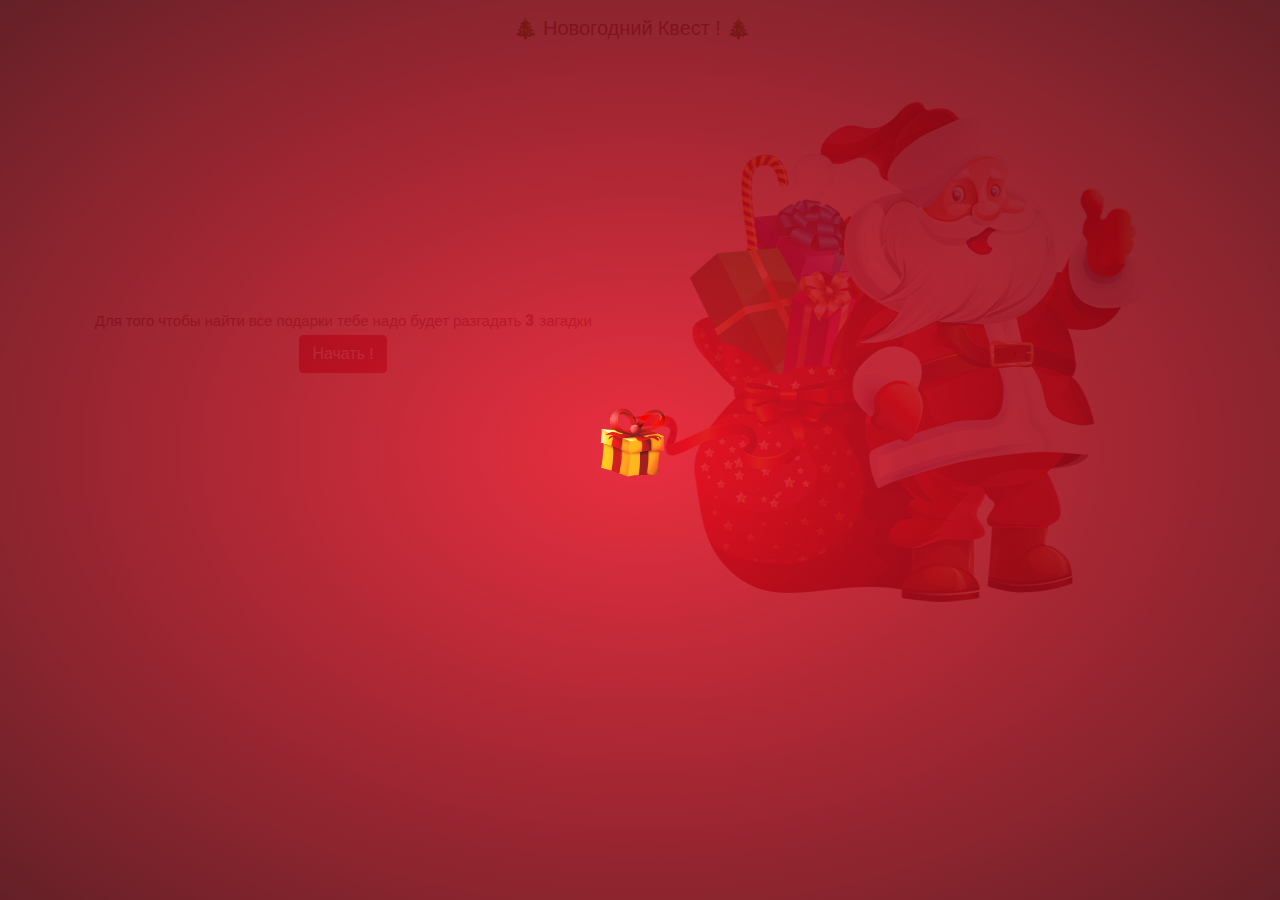
<file: index.html>
<!DOCTYPE html>
<html lang="en">
<!-- Basic -->

<head>
    <meta charset="utf-8">
    <meta http-equiv="X-UA-Compatible" content="IE=edge">

    <!-- Mobile Metas -->
    <meta name="viewport" content="width=device-width, minimum-scale=1.0, maximum-scale=1.0, user-scalable=no">

    <!-- Site Metas -->
    <title>Christmas - Responsive HTML5 Template</title>
    <meta name="keywords" content="">
    <meta name="description" content="">
    <meta name="author" content="">

    <!-- Site Icons -->
    <link rel="shortcut icon" href="#" type="image/x-icon" />
    <link rel="apple-touch-icon" href="#" />

    <!-- Bootstrap CSS -->
    <link rel="stylesheet" href="css/bootstrap.min.css">
    <!-- Pogo Slider CSS -->
    <link rel="stylesheet" href="css/pogo-slider.min.css">
    <!-- Site CSS -->
    <link rel="stylesheet" href="css/style.css">
    <!-- Responsive CSS -->
    <link rel="stylesheet" href="css/responsive.css">
    <!-- Custom CSS -->
    <link rel="stylesheet" href="css/custom.css">

    <!--[if lt IE 9]>
    <script src="https://oss.maxcdn.com/libs/html5shiv/3.7.0/html5shiv.js"></script>
    <script src="https://oss.maxcdn.com/libs/respond.js/1.4.2/respond.min.js"></script>
    <![endif]-->

</head>

<body id="home" data-spy="scroll" data-target="#navbar-wd" data-offset="98">

    <!-- LOADER -->
    <div id="preloader">
        <div class="loader">
            <div class="box"></div>
            <div class="box"></div>
        </div>
    </div><!-- end loader -->
    <!-- END LOADER -->

    <!-- Start header -->
    <header class="top-header">
        <nav class="navbar header-nav navbar-expand-lg">
            <div class="container justify-content-center">
                <div class="navbar-brand text-center" href="index.html">
                    🎄 Новогодний Квест ! 🎄
                    <div id="progress-bar" class="progress d-none">
                        <div id="progress-bar-value"
                            class="progress-bar progress-bar-striped progress-bar-animated bg-success"
                            role="progressbar" aria-valuenow="75" aria-valuemin="0" aria-valuemax="100"
                            style="width: 75%"></div>
                    </div>
                </div>
            </div>

        </nav>
    </header>
    <!-- End header -->

    <!-- wish -->
    <div id="question-div" style="padding-bottom: 0;" class="d-inline">
        <div class="about-a1">
            <div class="container">
                <div class="row">
                    <div class="col-lg-12">
                        <div class="title-box">
                            <h2>Квест для Арины!</h2>
                        </div>
                    </div>
                </div>
                <div class="row">
                    <div id="question-1" class="question">
                        <div class="col-lg-12 col-md-12 col-sm-12">
                            <div class="row align-items-center about-main-info">

                                <div class="col-lg-6 col-md-6 col-sm-12 text_align_center">
                                    <span>Для того чтобы найти все подарки тебе надо будет разгадать <b>3</b>
                                        загадки</span>
                                    <br>
                                    <button id="btn-start" class="btn btn-danger">Начать !</button>
                                </div>

                                <div class="col-lg-6 col-md-6 col-sm-12 text_align_center"
                                    style="margin-top: 1.5rem!important">
                                    <div class="full">
                                        <img class="img-responsive" src="images/w1.png" alt="#" />
                                    </div>
                                </div>
                            </div>
                        </div>
                    </div>

                    <div id="question-sub-1" class="question d-none">
                        <div class="col-lg-12 col-md-12 col-sm-12">
                            <div class="row align-items-center about-main-info">

                                <div class="col-lg-6 col-md-6 col-sm-12 text_align_center">
                                    <p>Летели галки, сели на палки.
                                        Сядут по одной — галка лишняя,
                                        Сядут по две — палка лишняя.
                                        Сколько было палок и сколько было галок?
                                    </p>
                                    <!-- 3 палки , 4 галки -->
                                </div>

                                <div class="card-body">
                                    <div class="input-group input-group-sm mb-3">
                                        <div class="input-group-prepend">
                                            <span class="input-group-text" id="inputGroup-sizing-sm1-1">ПАЛКИ :</span>
                                        </div>
                                        <input id="answer-1-1" type="text" class="form-control" aria-label="Small"
                                            aria-describedby="inputGroup-sizing-sm1-1">
                                    </div>
                                    <div class="input-group input-group-sm mb-3">
                                        <div class="input-group-prepend">
                                            <span class="input-group-text" id="inputGroup-sizing-sm1-2">ГАЛКИ :</span>
                                        </div>
                                        <input id="answer-1-2" type="text" class="form-control" aria-label="Small"
                                            aria-describedby="inputGroup-sizing-sm1-2">
                                    </div>

                                    <button id="btnCheckAnswer1" href="#" class="btn btn-success">Проверить!</button>
                                </div>

                                <div class="col-lg-6 col-md-6 col-sm-12 text_align_center"
                                    style="margin-top: 1.5rem!important">
                                    <div class="full">
                                        <img class="img-responsive" src="images/w1.png" alt="#" />
                                    </div>
                                </div>
                            </div>
                        </div>
                    </div>

                    <div id="question-2" class="question d-none">
                        <div class="col-lg-12 col-md-12 col-sm-12">
                            <div class="row align-items-center about-main-info">
                                <div class="col-lg-6 col-md-6 col-sm-12 text_align_center">
                                    <p>Разгадай Ребус</p>
                                    <div class="card">
                                        <img src="images/rebus.jpg" class="card-img-top" alt="...">
                                        <i> <b>|</b> - количество букв которые надо убрать из слова </i>
                                        <div class="card-body">
                                            <div class="input-group input-group-sm mb-3">
                                                <div class="input-group-prepend">
                                                    <span class="input-group-text" id="inputGroup-sizing-sm">Ответ
                                                        :</span>
                                                </div>
                                                <input id="answer-2" type="text" class="form-control" aria-label="Small"
                                                    aria-describedby="inputGroup-sizing-sm">
                                            </div>

                                            <button id="btnCheckAnswer2" href="#"
                                                class="btn btn-success">Проверить!</button>
                                        </div>
                                    </div>
                                    <div class="col-lg-6 col-md-6 col-sm-12 text_align_center"
                                        style="margin-top: 1.5rem!important">
                                        <div class="">
                                            <img style="max-width: 70%; height: auto;" src="images/w2.png" alt="#" />
                                        </div>
                                    </div>
                                </div>
                            </div>
                        </div>
                    </div>

                    <div id="question-3" class="question d-none col-12">
                        <div class="col-lg-12 col-md-12 col-sm-12">
                            <div class="align-items-center text-center">
                                <h3 class="text-primary">Викторина !</h3>
                                <div class="form-group">
                                    <label>Картинка, фраза или видео, которые быстро становятся вирусными и отражают
                                        текущие тренды или юмор интернета.</label>
                                    <input type="text" class="form-control crossword-input" placeholder="Ответ"
                                        data-answer="Мем">
                                </div>

                                <div class="form-group">
                                    <label>Это слово, используемое для обозначения привлекательной девушки или парня,
                                        которые вам симпатичны.</label>
                                    <input type="text" class="form-control crossword-input" placeholder="Ответ"
                                        data-answer="Краш">
                                </div>

                                <div class="form-group">
                                    <label>Место, где люди делятся своими фотками и видео.</label>
                                    <input type="text" class="form-control crossword-input" placeholder="Ответ"
                                        data-answer="Инстаграм">
                                </div>

                                <div class="form-group">
                                    <label>Культура создания автопортретов, ставшая важной частью соцсетей и личной
                                        самопрезентации.</label>
                                    <input type="text" class="form-control crossword-input" placeholder="Ответ"
                                        data-answer="Селфи">
                                </div>

                                <div class="form-group">
                                    <label>Сленговое выражение обозначает людей с лишним весом
                                        <input type="text" class="form-control crossword-input" placeholder="Ответ"
                                            data-answer="Босс Кфс">
                                </div>

                                <div class="form-group">
                                    <label>Очень популярное приложение, где создаются короткие видеоролики, и которое
                                        является главным трендом у подростков.</label>
                                    <input type="text" class="form-control crossword-input" placeholder="Ответ"
                                        data-answer="ТикТок">
                                </div>

                                <div class="form-group">
                                    <label>Нечто странное, вызывающее чувство недоумения, неловкости, стыда, так
                                        называемый «испанский стыд».</label>
                                    <input type="text" class="form-control crossword-input" placeholder="Ответ"
                                        data-answer="Кринж">
                                </div>

                                <div class="form-group">
                                    <label>Неопрятный мужчина средних лет, зачастую с пивным животом и отсутствием
                                        какого-либо стиля, который придерживается консервативных взглядов.</label>
                                    <input type="text" class="form-control crossword-input" placeholder="Ответ"
                                        data-answer="Скуф">
                                </div>

                                <div class="form-group">
                                    <label>Девушка мужчины из предыдушего вопроса</label>
                                    <input type="text" class="form-control crossword-input" placeholder="Ответ"
                                        data-answer="Альтушка">
                                </div>

                                <button id="btnCheckAnswer3" class="btn btn-primary text-center">Проверить !</button>
                            </div>
                        </div>
                    </div>

                    <div id="question-4" class="question d-none">
                        <div class="col-lg-12 col-md-12 col-sm-12">
                            <div class="row align-items-center about-main-info">
                                <div class="col-lg-6 col-md-6 col-sm-12 text_align_center">
                                    <p>Чтобы найти 🔑 нужно ввести ПАРОЛЬ</p>
                                    <div class="container pb-3">
                                        <ul class="list-group text-left">
                                            <li class="list-group-item">1. Сколько было Галок ?</li>
                                            <li class="list-group-item">2. Сколько было палок ?</li>
                                            <li class="list-group-item">3. Сколько букв надо было пропустить в ребусе ?
                                            </li>
                                            <li class="list-group-item">4. Сколько было вопросов в Викторине ?</li>
                                        </ul>
                                    </div>
                                    <div class="container height-100 d-flex justify-content-center align-items-center">
                                        <div class="position-relative">
                                            <div class="card p-2 text-center">
                                                <div>
                                                    <span>КОД 🔐</span>
                                                </div>

                                                <div id="otp"
                                                    class="inputs d-flex flex-row justify-content-center mt-2">
                                                    <input class="m-2 text-center form-control rounded otp-digit"
                                                        data-answer="4" type="text" maxlength="1" />
                                                    <input class="m-2 text-center form-control rounded otp-digit"
                                                        data-answer="3" type="text" maxlength="1" />
                                                    <input class="m-2 text-center form-control rounded otp-digit"
                                                        data-answer="8" type="text" maxlength="1" />
                                                    <input class="m-2 text-center form-control rounded otp-digit"
                                                        data-answer="9" type="text" maxlength="1" />
                                                </div>
                                                <div class="mt-4">
                                                    <button id="btnCheckAnswer4"
                                                        class="btn btn-outline-success px-4 validate">Подтвердить</button>
                                                </div>
                                            </div>

                                        </div>
                                    </div>
                                    <div class="col-lg-6 col-md-6 col-sm-12 text_align_center"
                                        style="margin-top: 1.5rem!important">
                                        <div class="">
                                            <img style="max-width: 70%; height: auto;" src="images/gb.png" alt="#" />
                                        </div>
                                    </div>
                                </div>
                            </div>
                        </div>
                    </div>
                </div>


                <div id="modal" class="modal fade" tabindex="-1" role="dialog">
                    <div class="modal-dialog" role="document">
                        <div id="modal-content" class="modal-content text-white">
                            <div class="modal-header">
                                <h5 id="modal-title" class="modal-title text-white">Modal title</h5>
                                <button type="button" class="close" data-dismiss="modal" aria-label="Close">
                                    <span aria-hidden="true">&times;</span>
                                </button>
                            </div>
                            <div id="modal-body" class="modal-body">
                                <p id="modal-prompt">Modal body text goes here.</p>
                            </div>
                            <div class="modal-footer">
                                <button type="button" class="btn btn-secondary" data-dismiss="modal">Close</button>
                            </div>
                        </div>
                    </div>
                </div>
            </div>
        </div>

    </div>

    <!-- wish us -->
    <!-- ALL JS FILES -->
    <script src="js/jquery.min.js"></script>
    <script src="js/popper.min.js"></script>
    <script src="js/bootstrap.min.js"></script>
    <!-- ALL PLUGINS -->
    <script src="js/jquery.magnific-popup.min.js"></script>
    <script src="js/jquery.pogo-slider.min.js"></script>

    <script src="js/images-loded.min.js"></script>
    <script src="js/custom.js"></script>

    <script>

        const prompt1 = "В самой <u>большой</u> комнате , найди <u>галку</u>!"
        const prompt2 = "В комнате с <u>гирляндой</u> 🎇"
        const prompt3 = "Найди на карте ❌";
        const prompt4 = "Вот где искать 👀";

        var testNumber
        document.addEventListener('DOMContentLoaded', function () {

            $('#btn-start').on('click', function (e) {
                showQuestion("question-sub-1")
            });
            $('#btnCheckAnswer1').on('click', function (e) {
                checkAnswer1()
            });
            $('#btnCheckAnswer2').on('click', function (e) {
                checkAnswer2()
            });
            $('#btnCheckAnswer3').on('click', function (e) {
                checkAnswer3()
            });
            $('#btnCheckAnswer4').on('click', function (e) {
                checkAnswer4()
            });

            const queryString = window.location.search;
            console.log(queryString);
            const urlParams = new URLSearchParams(queryString);
            testNumber = urlParams.get("test");
            console.log(testNumber)
            console.log('Документ загружен и готов к работе!');
            switchTest(testNumber);
        });


        function test1() {
            showQuestion('question-1')
        }

        function test2() {
            showQuestion('question-2')
        }

        function test3() {
            showQuestion('question-3')
            let questionNumber = $('.crossword-input').length
            setProgressBar(true, 0, questionNumber)

            $('.crossword-input').focusout(function (index) {
                validateDataInput(this)
                setProgressBar(true, $('.is-valid').length, questionNumber)
            })

        }

        function test4() {
            showQuestion('question-4')
        }

        function checkAnswer1() {
            let isCorrect = $('#answer-1-1').val() === '3'
                && $('#answer-1-2').val() === '4'
            if (isCorrect) {
                showAlert(true, prompt1)
            } else {
                showAlert(false, "Подумай еще раз 😉")
            }
        }

        function checkAnswer2() {
            let isCorrect = $("#answer-2").val().toUpperCase() === "ГИРЛЯНДА";
            if (isCorrect) {
                showAlert(true, prompt2)
            } else {
                showAlert(false, "Подумай еще раз 😉")
            }
        }

        function checkAnswer3() {
            let questions = $('.crossword-input').length
            let correctAnswers = $('.is-valid').length

            let isCorrect = questions === correctAnswers
            if (isCorrect) {
                showAlert(true,  prompt3, "map.png")
            } else {
                showAlert(false, "Ты ответила не на все вопросы 🤔")
            }
        }

        function checkAnswer4(){
            var isValid = true;
            $('.otp-digit').each(function (i){
                if(!validateDataInput(this, false)){
                    isValid = false
                }
            })

            if(isValid){
                showAlert(true, prompt4, "key-ball.jpg")
            }else{
                showAlert(false, "Не правильный пароль 👀")
            }
        }

        function validateDataInput(element, addStyle = true) {

            let answer = $(element).attr('data-answer')
            let value = $(element).val()

            let isCorrect = answer.replace(/\s+/g, "").toUpperCase() === value.replace(/\s+/g, "").toUpperCase();

            if(addStyle){
                if (isCorrect) {
                    $(element).removeClass('is-invalid')
                    $(element).addClass('is-valid')
                } else {
                    $(element).addClass('is-invalid')
                    $(element).removeClass('is-valid')
                }
            }

            return isCorrect;
        }

        function showAlert(isCorrect, prompt, image = null) {
            let title = isCorrect ? `🎉 Правильный ответ ! 🎉` : `😟 Не правильный ответ 😟`;
            $('#modal-title').html(title)
            if (isCorrect) {
                $('#modal-content').addClass('bg-success')
                $('#modal-content').removeClass('bg-danger')
            } else {
                $('#modal-content').addClass('bg-danger')
                $('#modal-content').removeClass('bg-success')
            }
            if(image!= null){
                $('#modal-prompt').html(`
                <p>${prompt}</p>
                <img style="max-width: 100%; height: auto;" src="images/${image}" alt="#" />
                `)
            }else{
                $('#modal-prompt').html(prompt)
            }
            $('#modal').modal('show')
        }

        function showQuestion(questionId) {
            $('.question').removeClass('d-inline')
            $('.question').addClass('d-none')
            $(`#${questionId}`).removeClass('d-none')
            $(`#${questionId}`).addClass('d-inline')

        }

        function setProgressBar(isVisible, currentValue, maxValue) {
            $('#progress-bar').removeClass(isVisible ? 'd-none' : 'd-flex')
            $('#progress-bar').addClass(isVisible ? 'd-flex' : 'd-none')

            $('#progress-bar-value').attr('aria-valuenow', currentValue)
            $('#progress-bar-value').attr('aria-valuemax', maxValue)

            let proc = 0
            if (currentValue > 0) {
                proc = (currentValue / maxValue) * 100
            }
            console.log(`currentValue =${currentValue}, maxValue=${maxValue}, proc = ${proc}`)

            $('#progress-bar-value').css('width', `${proc}%`)
        }

        function switchTest(number) {
            switch (number) {
                case '1':
                    test1();
                    break;
                case '2':
                    test2();
                    break;
                case '3':
                    test3();
                    break;
                case '4':
                    test4();
                    break;
            }
        }
    </script>
</body>

</html>
</file>
<file: css/style.css>
/*------------------------------------------------------------------
    IMPORT FONTS
-------------------------------------------------------------------*/


@import url('https://fonts.googleapis.com/css?family=Poppins:100,100i,200,200i,300,300i,400,400i,500,500i,600,600i,700,700i,800,800i,900,900i');
@import url('https://fonts.googleapis.com/css?family=Montserrat:100,100i,200,200i,300,300i,400,400i,500,500i,600,600i,700,700i,800,800i');
@import url('https://fonts.googleapis.com/css?family=Great+Vibes');

/*------------------------------------------------------------------
    IMPORT FILES
-------------------------------------------------------------------*/

@import url(animate.css);
@import url(font-awesome.min.css);
@import url(magnific-popup.css);
@import url(responsiveslides.css);
@import url(timeline.css);
@import url(flaticon.css);


/*------------------------------------------------------------------
    SKELETON
-------------------------------------------------------------------*/

body {
    color: #666666;
    font-size: 15px;
    font-family: 'Poppins', sans-serif;
    line-height: 1.80857;
}


a {
    color: #1f1f1f;
    text-decoration: none !important;
    outline: none !important;
    -webkit-transition: all .3s ease-in-out;
    -moz-transition: all .3s ease-in-out;
    -ms-transition: all .3s ease-in-out;
    -o-transition: all .3s ease-in-out;
    transition: all .3s ease-in-out;
}

h1,
h2,
h3,
h4,
h5,
h6 {
    letter-spacing: 0;
    font-weight: normal;
    position: relative;
    padding: 0 0 10px 0;
    font-weight: normal;
    line-height: 120% !important;
    color: #1f1f1f;
    margin: 0
}

h1 {
    font-size: 24px
}

h2 {
    font-size: 22px
}

h3 {
    font-size: 18px
}

h4 {
    font-size: 16px
}

h5 {
    font-size: 14px
}

h6 {
    font-size: 13px
}

h1 a,
h2 a,
h3 a,
h4 a,
h5 a,
h6 a {
    color: #212121;
    text-decoration: none!important;
    opacity: 1
}

h1 a:hover,
h2 a:hover,
h3 a:hover,
h4 a:hover,
h5 a:hover,
h6 a:hover {
    opacity: .8
}

a {
    color: #1f1f1f;
    text-decoration: none;
    outline: none;
}

a,
.btn {
    text-decoration: none !important;
    outline: none !important;
    -webkit-transition: all .3s ease-in-out;
    -moz-transition: all .3s ease-in-out;
    -ms-transition: all .3s ease-in-out;
    -o-transition: all .3s ease-in-out;
    transition: all .3s ease-in-out;
}

.btn-custom {
    margin-top: 20px;
    background-color: transparent !important;
    border: 2px solid #ddd;
    padding: 12px 40px;
    font-size: 16px;
}

.lead {
    font-size: 18px;
    line-height: 30px;
    color: #767676;
    margin: 0;
    padding: 0;
}

blockquote {
    margin: 20px 0 20px;
    padding: 30px;
}

ul, li, ol{
	list-style: none;
	margin: 0px;
	padding: 0px;
}
button:focus{
	outline: none;
}

.form-control::-moz-placeholder {
    color: #ffffff;
    opacity: 1;
}


/*------------------------------------------------------------------
    LOADER
-------------------------------------------------------------------*/

#preloader {
    width: 100%;
    height: 100%;
    top: 0;
    right: 0;
    bottom: 0;
    left: 0;
    z-index: 11000;
    position: fixed;
    display: block;
    display: flex;
    justify-content: center;
    align-items: center;
    background: radial-gradient(#e91327,#50030b);
}

.loader {

    display: inline-flex;
    flex-wrap: wrap;
    width: 90px;
    height: 90px;
    -webkit-transform-style: preserve-3d;

}
.box {

    position: absolute;
    top: 0;
    left: 0;
    width: 75px;
    height: 75px;
    background-image: none;
    background-size: auto auto;
    background-image: none;
    -webkit-animation: move 2s ease-in-out infinite both;
    animation: move 2s ease-in-out infinite both;
        animation-delay: 0s;
    animation-delay: 0s;
    animation-delay: 0s;
    background-image: url('../images/gb.png');
    background-size: 100% 100%;

}

.box:nth-child(1) {
  -webkit-animation-delay: -1s;
          animation-delay: -1s;
}
.box:nth-child(2) {
  -webkit-animation-delay: -2s;
          animation-delay: -2s;
}
.box:nth-child(3) {
  -webkit-animation-delay: -3s;
          animation-delay: -3s;
}

@-webkit-keyframes move {
  0%, 100% {
    -webkit-transform: none;
            transform: none;
  }
  12.5% {
    -webkit-transform: translate(40px, 0);
            transform: translate(40px, 0);
  }
  25% {
    -webkit-transform: translate(80px, 0);
            transform: translate(80px, 0);
  }
  37.5% {
    -webkit-transform: translate(80px, 40px);
            transform: translate(80px, 40px);
  }
  50% {
    -webkit-transform: translate(80px, 40px);
            transform: translate(80px, 40px);
  }
  62.5% {
    -webkit-transform: translate(30px, 60px);
            transform: translate(30px, 60px);
  }
  75% {
    -webkit-transform: translate(0, 80px);
            transform: translate(0, 40px);
  }
  87.5% {
    -webkit-transform: translate(0, 40px);
            transform: translate(0, 40px);
  }
}

@keyframes move {
  0%, 100% {
    -webkit-transform: none;
            transform: none;
  }
  12.5% {
    -webkit-transform: translate(40px, 0);
            transform: translate(40px, 0);
  }
  25% {
    -webkit-transform: translate(80px, 0);
            transform: translate(80px, 0);
  }
  37.5% {
    -webkit-transform: translate(80px, 40px);
            transform: translate(80px, 40px);
  }
  50% {
    -webkit-transform: translate(80px, 80px);
            transform: translate(80px, 80px);
  }
  62.5% {
    -webkit-transform: translate(40px, 80px);
            transform: translate(40px, 80px);
  }
  75% {
    -webkit-transform: translate(0, 80px);
            transform: translate(0, 80px);
  }
  87.5% {
    -webkit-transform: translate(0, 40px);
            transform: translate(0, 40px);
  }
}



#scroll-to-top {

    width: 40px;
    height: 40px;
    position: fixed;
    bottom: 10px;
    right: 20px;
    display: none;
    font-size: 25px;
    border-radius: 0;
    transition: .2s;
    letter-spacing: 1px;
    text-align: center;
    line-height: 40px;
    background: #e91327;
    color: #ffffff;
    font-weight: 900;
    border-radius: 100%;

}

/*------------------------------------------------------------------
    HEADER
-------------------------------------------------------------------*/

.top-header .navbar{
	padding: 5px 0px;
}

.top-header{
	background: #ffffff;
	position: absolute;
	top: 0px;
	left: 0px;
	width: 100%;
	margin: 0 auto;
	z-index: 20;
}

.top-header .navbar .navbar-collapse ul li a {
    text-transform: capitalize;
    font-size: 14px;
    padding: 8px 15px;
    position: relative;
    font-weight: 500;
    overflow: hidden;
}

.top-header .navbar .navbar-collapse ul li a.active {
    background: #e91327;
    color: #ffffff;
    border-radius: 0 15px;
}

.top-header .navbar .navbar-collapse ul li a:hover,
.top-header .navbar .navbar-collapse ul li a:focus {
	background: #e91327;
    color: #ffffff;
    border-radius: 0 15px;
}

.top-header .navbar .navbar-collapse ul li {
    margin: 0 2px;
}

.top-header.fixed-menu{
	width: 100%;
	position: fixed;
	box-shadow: 0px 3px 6px 3px rgba(0, 0, 0, 0.06);
	-webkit-animation-duration: 1s;
	animation-duration: 1s;
	-webkit-animation-fill-mode: both;
	animation-fill-mode: both;
	-webkit-animation-name: fadeInDown;
	animation-name: fadeInDown;
	background: #fff;
	z-index: 20;
}

.navbar-toggler{
	border: 2px solid #e91327;
	border-radius: 0;
	margin: 16px 15px;
	padding: 10px 10px;
	-webkit-transition: all 0.2s linear;
	-moz-transition: all 0.2s linear;
	-o-transition: all 0.2s linear;
	transition: all 0.2s linear;
}
.navbar-toggler span {
    background: #e91327;
    display: block;
    width: 22px;
    height: 2px;
    margin: 0 auto;
        margin-top: 0px;
    margin-top: 0px;
    -webkit-border-radius: 1px;
    -moz-border-radius: 1px;
    border-radius: 1px;
    -webkit-transition: all 0.2s linear;
    -moz-transition: all 0.2s linear;
    -o-transition: all 0.2s linear;
    transition: all 0.2s linear;
}
.navbar-toggler span + span{
	margin-top: 5px;
}

.navbar-toggler:hover {
    border: 2px solid #e91327;
}

.navbar-toggler:hover span{
	background: #e91327;
}


/*------------------------------------------------------------------
    Banner
-------------------------------------------------------------------*/


.home-slider{
	position: relative;
	height: 540px;
}

.lbox-caption {
    display: table;
    height: 100% !important;
	width: 100% !important;
	left: 0 !important;
}

.lbox-caption {
    position: absolute;
    margin: 0 auto;
    left: 0;
    right: 0;
	z-index: 10;
}

.lbox-details {
    display: table-cell;
    text-align: center;
    vertical-align: middle;
	position: absolute;
	top: 0px;
	left: 0;
	right: 0;
	height: 100%;
	padding: 22% 0%;
}

.lbox-details::before{
	content: "";
	position: absolute;
	top: 0px;
	left: 0px;
	width: 100%;
	height: 100%;
	z-index: 2;
}

.lbox-details h1{
	font-size: 54px;
	font-family: 'Montserrat', sans-serif;
	color: #ffffff;
	font-weight: 600;
	position: relative;
	z-index: 3;
}

.lbox-details h2{
	font-size: 48px;
	color: #ffffff;
	font-weight: 300;
	position: relative;
	z-index: 3;
}
.lbox-details p{
	color: #ffffff;
	position: relative;
	z-index: 3;
}
.lbox-details p strong{
	color: #70c6eb;
	font-size: 40px;
	font-family: 'Montserrat', sans-serif;
}
.lbox-details a.btn{
	background: #ffffff;
	padding: 10px 20px;
	font-size: 20px;
	text-transform: capitalize;
	color: #3a4149;
	border-radius: 0px;
	position: relative;
	z-index: 3;
}
.lbox-details a.btn:hover{
	background: #70c6eb;
}

.pogoSlider-nav-btn {
    background: #ddd;
}

.pogoSlider-nav-btn--selected {
    background: #e91327 !important;
}

.pogoSlider--navBottom .pogoSlider-nav {
    bottom: 0;
}

.img-responsive {
  max-width: 100%;
}

/*------------------------------------------------------------------
    About
-------------------------------------------------------------------*/

.tooltip-1 {
	display: inline-block;
	position: relative;
	color: #70c6eb;
	opacity: 1;
}

.tooltip__wave {
	width: 30%;
	height: 20px;
	position: absolute;
	bottom: -10px;
	left: 0;
	right: 0px;
	margin: 0 auto;
	overflow: hidden;
}

.tooltip__wave span {
	position: absolute;
	left: -100%;
	width: 200%;
	height: 100%;
	background: url(../images/wave.svg) repeat-x center center;
	background-size: 50% auto;
}


.about-box{
	padding: 70px 0px;
}


.about-main-info h2 span{
	color: #70c6eb;
	text-decoration: underline;
}
.about-main-info{
	margin-bottom: 30px;
}

.about-m{}

.about-img{
	padding: 30px 0px;
}

.about-img img{
	border-radius: 10px;
}

.about-m ul{
	display: block;
	text-align: center;
	padding-bottom: 30px;
}
.about-m ul li{
	display: inline-block;
	text-align: center;
}
.about-m ul li a{
	background: #528780;
	color: #ffffff;
	width: 38px;
	height: 38px;
	text-align: center;
	line-height: 38px;
	display: block;
	border-radius: 50px;
	margin: 0px 5px;
}

.about-m ul li a:hover{
	background: #333333;
	color: #ffffff;
}

.about-main-info h2 {
    font-size: 45px;
    color: #e91327;
    font-weight: 600;
}

.about-main-info a {

    border-radius: 2px;
    transition: .2s;
    padding: 10px 25px;
    background: #e91327;
    color: #ffffff;
    font-weight: 300;
    font-size: 15px;
    border-radius: 0 15px;
    margin-top: 10px;
}

.about-main-info a:hover{
	color: #ffffff;
}

.about-main-info div.full > img {
    height: 500px;
}

.hvr-radial-out{
	display: inline-block;
	vertical-align: middle;
	-webkit-transform: perspective(1px) translateZ(0);
	transform: perspective(1px) translateZ(0);
	box-shadow: 0 0 1px rgba(0, 0, 0, 0);
	position: relative;
	overflow: hidden;
	background: #e1e1e1;
	-webkit-transition-property: color;
	transition-property: color;
	-webkit-transition-duration: 0.3s;
	transition-duration: 0.3s;
}

.hvr-radial-out::before {
    content: "";
    position: absolute;
    z-index: -1;
    top: 0;
    left: 0;
    right: 0;
    bottom: 0;
    background: #3a4149;
    border-radius: 100%;
    -webkit-transform: scale(0);
    transform: scale(0);
    -webkit-transition-property: transform;
    transition-property: transform;
    -webkit-transition-duration: 0.3s;
    transition-duration: 0.3s;
    -webkit-transition-timing-function: ease-out;
    transition-timing-function: ease-out;
}

.hvr-radial-out:hover::before, .hvr-radial-out:focus::before, .hvr-radial-out:active::before {
    -webkit-transform: scale(2);
    transform: scale(2);
}


/*------------------------------------------------------------------
    Services
-------------------------------------------------------------------*/

.services-box {
    padding: 70px 0px;
    background-color: #fff;
}

.effect-service {
    position: relative;
    height: auto;
    text-align: center;
    cursor: pointer;
    border: 8px solid #eee;
    margin-bottom: 30px;
}

figure.effect-service{
	background: -webkit-linear-gradient(-45deg, #EC65B7 0%,#05E0D8 100%);
	background: linear-gradient(-45deg, #EC65B7 0%,#05E0D8 100%);
}
figure img {
    position: relative;
    display: block;
    min-height: 100%;
    max-width: 100%;
    opacity: 0.8;
}
figure.effect-service img {
    opacity: 0.85;
    -webkit-transition: opacity 0.35s;
    transition: opacity 0.35s;
}
figure figcaption, .grid figure figcaption > a  {
	position: absolute;
	top: 0;
	left: 0;
	width: 100%;
	height: 100%;
}
figure figcaption {
    padding: 10px;
    color: #fff;
    text-transform: capitalize;
    font-size: 1.25em;
    -webkit-backface-visibility: hidden;
    backface-visibility: hidden;
}
figure.effect-service h2 {
    padding: 20px;
    width: 50%;
    height: 50%;
    text-align: left;
    -webkit-transition: -webkit-transform 0.35s;
    transition: transform 0.35s;
    -webkit-transform: translate3d(10px,10px,0);
    transform: translate3d(10px,10px,0);
}

figure.effect-service h2 {
    background: #e91327;
    padding: 13px;
    width: 94%;
    height: 58px;
    border: 0;
    margin: 0;
    font-weight: 200;
    font-size: 34px;
    color: #ffffff;
    text-align: center;
    font-family: 'Great Vibes', cursive;
}

figure.effect-service p {

    padding: 15px;
    width: 100%;
    height: 80%;
    font-size: 14px;
    border: 2px solid #fff;
    margin: 0;
    font-weight: 300;
    display: none;

}

figure.effect-service p {
    float: right;
    padding: 20px;
    text-align: left;
    opacity: 0;
    -webkit-transition: opacity 0.35s, -webkit-transform 0.35s;
    transition: opacity 0.35s, transform 0.35s;
    -webkit-transform: translate3d(-50%,-50%,0);
    transform: translate3d(-50%,-50%,0);
}

figure figcaption > a {
    z-index: 1000;
    text-indent: 200%;
    white-space: nowrap;
    font-size: 0;
    opacity: 0;
}

figure.effect-service:hover img {
    opacity: 0.6;
}
figure.effect-service:hover p {
    opacity: 1;
}
figure.effect-service:hover {
    border: 8px solid #e91327;
}



/*------------------------------------------------------------------
    Gallery
-------------------------------------------------------------------*/

.gallery-box{
	padding: 70px 0px 120px;
}

.gallery-box ul{}
.gallery-box ul li {

    position: relative;
    width: 31.33%;
    margin: 0 1% 20px !important;
    padding: 0px;
    float: left;
    border: none;
    overflow: hidden;
    margin-bottom: 0px;

}
.gallery-box ul li a{
	position: relative;
	display: inline-block;
	border: 4px solid #ffffff;
}
.gallery-box ul li a::before {

    content: "";
    position: absolute;
    background: rgba(233, 19, 39, 0.9);
    width: 100%;
    height: 100%;
    left: 0px;
    top: 100%;
    opacity: 0;
    transition: all 0.3s ease-in-out;
    -webkit-transition: all 0.3s ease-in-out;
    -moz-transition: all 0.3s ease-in-out;
    -o-transition: all 0.3s ease-in-out;
    -moz-transition: all 0.3s ease-in-out;

}
.gallery-box ul li a .overlay{
	background: #70c6eb;
	color: #3a4149;
	font-size: 22px;
	text-align: center;
	width: 38px;
	height: 38px;
	display: inline-block;
	position: absolute;
	left: 50%;
	top: 50%;
	transform: translate(-50%,-50%);
	opacity: 0;
	transition: all 0.3s ease-in-out;
	-webkit-transition: all 0.3s ease-in-out;
	-moz-transition: all 0.3s ease-in-out;
	-o-transition: all 0.3s ease-in-out;
	-moz-transition: all 0.3s ease-in-out;
}
.gallery-box ul li a:hover::before{
	top: 0;
	opacity: 1;
}
.gallery-box ul li a:hover .overlay{
	opacity: 1;
}
.gallery-box ul li a:hover{
	border: 4px solid #e91327;
}
.gallery-box ul li a .overlay {
    background: #fff;
    color: #e91327;
}

/*------------------------------------------------------------------
    Properties
-------------------------------------------------------------------*/

.properties-box{
	padding: 70px 0px;
	background-color: #f2f3f5;
}

.single-team-member {
    position: relative;
    margin-top: 30px;
	border: 10px solid #fff;
	box-shadow: 0 2px 5px rgba(0,0,0,.1);
}

.filter-button-group{
	margin-bottom: 30px;
}
.filter-button-group button{
	border-radius: 2px;
	transition: .2s;
	letter-spacing: 1px;
	padding: 10px 18px;
	background: #57cef8;
	color: #ffffff;
	cursor: pointer;
	border: none;
}
.filter-button-group button:hover{
	color: #ffffff;
}

.properties-single{
	margin-bottom: 30px;
	background: #ffffff;
	transition: all 0.5s ease 0s;
}

.fuit{
	position: absolute;
	left: 50%;
	top: 50%;
	transform: translate(-50%,-50%);
	z-index: 100;
}

.fuit a{
	background: #57cef8;
	width: 40px;
	height: 40px;
	line-height: 40px;
	text-align: center;
	display: inline-block;
	color: #ffffff;
}

.for-sal{
	background: #3a4149;
	position: absolute;
	top: 10px;
	right: 10px;
	color: #ffffff;
	border-radius: 2px;
	padding: 5px 10px;
	font-size: 13px;
	z-index: 10;
}

.pro-price{
	background: #57cef8;
	position: absolute;
	bottom: 10px;
	left: 10px;
	color: #ffffff;
	border-radius: 2px;
	padding: 5px 10px;
	font-size: 13px;
	z-index: 10;
}


.properties-img{
	position: relative;
	overflow: hidden;
}

.properties-img img{
	-webkit-transition: all 1.5s;
	-moz-transition: all 1.5s;
	-o-transition: all 1.5s;
	-ms-transition: all 1.5s;
	transition: all 1.5s;
		transition-delay: 0s;
	-webkit-transition-delay: .5s;
	-moz-transition-delay: .5s;
	-o-transition-delay: .5s;
	-ms-transition-delay: .5s;
	transition-delay: .5s;
}

.properties-single:hover .properties-img img{
	-webkit-transform: scale(1.1);
	-moz-transform: scale(1.1);
	-o-transform: scale(1.1);
	-ms-transform: scale(1.1);
	transform: scale(1.1);
}

.hover-box{
	-ms-filter: progid:DXImageTransform.Microsoft.Alpha(Opacity=0);
	filter: alpha(opacity=0);
	opacity: 0;
	position: absolute;
	height: 100%;
	width: 100%;
	background: rgba(0,0,0,.5);
	color: #fff;
	-webkit-transition: all .9s ease;
	-moz-transition: all .9s ease;
	-o-transition: all .9s ease;
	-ms-transition: all .9s ease;
	transition: all .9s ease;
		transition-delay: 0s;
	-webkit-transition-delay: .5s;
	-moz-transition-delay: .5s;
	-o-transition-delay: .5s;
	-ms-transition-delay: .5s;
	transition-delay: .5s;
}

.properties-single:hover .hover-box{
	-ms-filter: progid:DXImageTransform.Microsoft.Alpha(Opacity=100);
	filter: alpha(opacity=100);
	opacity: 1;
	top: 0;
}

.properties-dit{
	padding: 15px;
}

.properties-dit h3{
	font-size: 20px;
}
.properties-dit ul{
	padding: 10px 0px;
}
.properties-dit ul li{
	float: left;
	width: 33.33%;
	font-size: 12px;
	line-height: 30px;
}
.properties-dit ul li i{
	float: right;
	padding: 7px 10px;
	font-size: 15px;
	color: #57cef8;
}
.properties-dit p{
	margin: 0px;
}
.properties-dit p i{
	padding-right: 10px;
}

/*------------------------------------------------------------------
    Team
-------------------------------------------------------------------*/

.team-box{
	padding: 70px 0px;
}

.our-team{
    text-align: center;
    overflow: hidden;
    position: relative;
    z-index: 1;
}
.our-team:before,
.our-team:after{
    content: "";
    width: 130px;
    height: 150px;
    background: #57cef8;
    position: absolute;
    z-index: -1;
}
.our-team:before{
    bottom: -20px;
    left: 0;
}
.our-team:after{
    top: -20px;
    right: 0;
}
.our-team .pic{
    margin: 8px;
    position: relative;
    border: 3px solid #57cef8;
    transition: all 0.5s ease 0s;
}
.our-team:hover .pic{
    border-color: #3a4149;
}
.our-team .pic:after{
    content: "";
    width: 100%;
    height: 0;
    background: #57cef8;
    position: absolute;
    top: 0;
    left: 0;
    opacity: 0;
    transform-origin: 0 0 0;
    transition: all 0.5s ease 0s;
}
.our-team:hover .pic:after{
    height: 100%;
    opacity: 0.85;
}
.our-team img{
    width: 100%;
    height: auto;
}
.our-team .team-content{
    width: 100%;
    position: absolute;
    top: -50%;
    left: 0;
    transition: all 0.5s ease 0.2s;
}
.our-team:hover .team-content{
    top: 38%;
}
.our-team .title{
    font-size: 18px;
    font-weight: 600;
    color: #fff;
    text-transform: capitalize;
    margin: 0px;
}
.our-team .post{
    font-size: 14px;
    color: #fff;
    line-height: 26px;
    text-transform: capitalize;
}
.our-team .social{
    padding: 0;
    margin: 40px 0 0 0;
    list-style: none;
}
.our-team .social li{
    display: inline-block;
}
.our-team .social li a{
    display: inline-block;
    width: 35px;
    height: 35px;
    line-height: 35px;
    border-radius: 50%;
    border: 1px solid #fff;
    font-size: 18px;
    color: #fff;
    margin: 0 7px;
    transition: all 0.5s ease 0s;
}
.our-team .social li a:hover{
    background: #fff;
    color: #00bed3;
}
@media only screen and (max-width: 990px){
    .our-team{ margin-bottom: 30px; }
}




/*------------------------------------------------------------------
    Blog
-------------------------------------------------------------------*/

.blog-box{
	padding: 70px 0px;
	background-color: #f2f3f5;
}
.blog-inner{
	background: #ffffff;
	text-align: center;
	margin-bottom: 30px;
	border: 10px solid #fff;
	box-shadow: 0 2px 5px rgba(0,0,0,.1);
}

.blog-img{
	margin-bottom: 15px;
	overflow: hidden;
}
.blog-img img{
	transition: all 0.9s ease 0s;
}
.blog-inner:hover .blog-img img{
	-moz-transform: scale(1.5) rotate(-10deg);
	-webkit-transform: scale(1.5) rotate(-10deg);
	-ms-transform: scale(1.5) rotate(-10deg);
	-o-transform: scale(1.5) rotate(-10deg);
	transform: scale(1.5) rotate(-10deg);
}
.blog-inner a{
	border-radius: 2px;
	transition: .2s;
	letter-spacing: 1px;
	padding: 10px 18px;
	background: #57cef8;
	color: #ffffff;
}
.blog-inner a:hover{
	color: #ffffff;
}

/*------------------------------------------------------------------
    Contact
-------------------------------------------------------------------*/

.contact-box{
	padding: 70px 0px;
}

.left-contact h2{
	font-size: 22px;
	font-weight: 500;
	padding-bottom: 30px;
}
.cont-line{
	overflow: hidden;
	margin-bottom: 30px;
}
.icon-b {

    width: 55px;
    height: 55px;
    text-align: center;
    line-height: 55px;
    font-size: 25px;
    margin-right: 15px;
    color: #fff;
    border-radius: 100%;
    background: #e91327;

}
.dit-right h4 {

    font-size: 16px;
    color: #3a4149;
    font-weight: 500;
    margin: 0;
    padding: 0;

}
.dit-right p {
    font-size: 14px;
    margin-top: 0;
}
.dit-right a {

    font-size: 14px;
    color: #3a4149;
    font-weight: 300;
    line-height: normal;

}


.dit-right a:hover{
	color: #57cef8;
}

.contact-block{}

.contact-block .form-group .form-control {

    background: #333;
    height: 48px;
    font-size: 14px;
    border: 0;
    padding: 5px 20px;
    -webkit-box-shadow: none;
    box-shadow: none;
    border-radius: 0;
    font-weight: 200;
    letter-spacing: 0px;

}

.submit-button .btn-common {

    background-color: #e91327;
    height: 45px;
    line-height: 45px;
    font-size: 14px;
    font-weight: 400;
    color: #fff;
    padding: 0 20px;
    border: 0;
    outline: 0;
    text-transform: uppercase;
    border-radius: 0px;
    -webkit-transition: all 0.3s;
    -moz-transition: all 0.3s;
    -o-transition: all 0.3s;
    -ms-transition: all 0.3s;
    transition: all 0.3s;
    border-radius: 0 15px 0 15px;
    opacity: 1;

}

.contact-block .form-group textarea.form-control{
	height: 150px;
	padding-top: 15px;
}

.submit-button .btn-common:hover{
	background-color: #111;
  opacity: 1;
}

.custom-select{
	height: 45px;
	font-size: 16px;
}
select.form-control:not([size]):not([multiple]){
	height: calc(45px + 2px);
}

.help-block ul li{
	color: red;
}

.footer-box {
    background: #ccc;
    padding: 20px 0;\
}

.footer-box .footer-company-name {

    text-align: center;
    margin: 0px;
    color: #333;
    font-size: 13px;
    font-weight: 400;
    padding-top: 2px;

}

.footer-box .footer-company-name a {
    color: #333;
    text-decoration: underline !important;
}

.footer-box .footer-company-name a:hover {
    color: #e91327;
}



/*------------------------------------------------------------------
    Subscribe
-------------------------------------------------------------------*/

.subscribe-box {
    padding: 70px 0px;
    background: #e91327;
}

.subscribe-inner{
	max-width: 500px;
	width: 100%;
	margin: 0 auto;
}

.subscribe-inner h2 {
    font-size: 80px;
    font-weight: 600;
    color: #ffffff;
    font-family: 'Great Vibes', cursive;
    padding: 0;
}

.subscribe-inner p{
	color: #cccccc;
}

.subscribe-inner .form-group .form-control-1{
	width: 100%;
	padding: 12px 15px;
	border-radius: 0px;
	border: none;
}

.subscribe-inner .form-group button {
    border-radius: 0;
    transition: .2s;
    padding: 10px 18px;
    background: #222;
    color: #ffffff;
    border: none;
    cursor: pointer;
    font-weight: 300;
    letter-spacing: 0.1px;
    border-radius: 0 15px 0 15px;
}

.about-main-info h2 img {
    margin-top: -10px;
}

p {

    margin-top: 5px;
    margin-bottom: 1rem;
    font-size: 16px;
    font-weight: 300;
    line-height: normal;

}

.text_align_center {
  text-align: center;
}

.red_bg  {
  background: #e91327;
}


.white_fonts p,
.white_fonts h1,
.white_fonts h2,
.white_fonts h3,
.white_fonts h4,
.white_fonts h5,
.white_fonts h6,
.white_fonts ul,
.white_fonts ul li,
.white_fonts ul li a,
.white_fonts ul i,
.white_fonts .post_info i,
.white_fonts div,
.white_fonts a.read_more {
    color: #fff !important;
}

.red_bg .about-main-info a {
    background: #fff;
    color: #e91327;
}

.testimonial_img {
    text-align: center;
    width: 100%;
    display: flex;
    justify-content: center;
}

.mfp-figure figure .mfp-bottom-bar {
    display: none;
}

#client_slider .carousel-indicators {
    bottom: -45px;
}

#client_slider .carousel-indicators li {
    height: 15px;
    width: 15px;
    border-radius: 100%;
    background: #999;
}

#client_slider .carousel-indicators li.active {
    background: #e91327;
}
</file>
<file: css/responsive.css>
/* only small desktops */
/* tablets */
@media (min-width: 992px) and (max-width: 1190px) {
	.countdown{
		height: 285px;
	}
	.top-header .navbar .navbar-collapse ul li a{
		font-size: 14px;
	}
	.lbox-details h2{
		font-size: 26px;
	}
}
/* only small tablets */
@media (min-width: 768px) and (max-width: 991px) {
	.top-header .navbar .navbar-collapse ul li a{
		padding: 5px 15px;
	}
	.about-img{
		margin-bottom: 30px;
		margin-top: 30px;
	}
	.gallery-box ul li{
		width: 33.33%;
	}
	.top-header{
		position: relative;
	}
	.lbox-details{
		display: block;
		position: relative;
		width: 100%;
	}
	.countdown #timer div#days, .countdown #timer div#hours, .countdown #timer div#minutes, .countdown #timer div#seconds{
		position: inherit;
		margin: 12px 0px;
	}
	.lbox-details::before{
		background: rgba(0,0,0,0.9);
	}
	.countdown{
		height: 188px;
		border-radius: 0px;
	}
	.countdown #timer div{
		width: 23%;
		font-size: 24px;
	}
	figure.effect-service h2{
		font-size: 12px;
	}
}

/* mobile or only mobile */
@media (max-width: 767px) {
	.navbar-brand{
		margin-left: 10px;
		margin-right: 10px;
	}
	.top-header .navbar .navbar-collapse ul li a{
		padding: 5px 15px;
	}
	.lbox-details h1{
		font-size: 24px;
	}
	.lbox-details h2{
		font-size: 18px;
	}
	.lbox-details p strong{
		font-size: 20px;
	}
	.lbox-details a.btn{
		display: none;
	}
	.title-box h2{
		font-size: 38px;
	}
	.about-main-info h2{
		font-size: 24px;
	}
	.about-img{
		margin-bottom: 30px;
	}
	.main-timeline-box .separline::before{
		left: 15px !important;
	}
	.main-timeline-box .iconBackground{
		left: 15px !important;
	}
	.main-timeline-box .timeline-text-content{
		margin-left: 0px;
	}
	.main-timeline-box .reverse .timeline-text-content{
		margin-right: 0px;
	}
	.main-timeline-box .time-line-date-content{
		margin-right: 0px;
	}
	.main-timeline-box .time-line-date-content p{
		float: left;
	}
	.main-timeline-box .timeline-element{
		padding: 0px 15px;
	}
	.gallery-box ul li {
		width: 48%;
	}
	.top-header{
		position: relative;
	}
	.lbox-details{
		position: relative;
		width: 100%;
		padding: 5% 0%;
	}
	.about-m{
		margin-top: 30px;
	}
	.countdown #timer div#days, .countdown #timer div#hours, .countdown #timer div#minutes, .countdown #timer div#seconds{
		position: inherit;
		margin: 12px 0px;
	}
	.lbox-details::before{
		background: rgba(0,0,0,0.9);
	}
	.countdown{
		height: 188px;
		border-radius: 0px;
	}
	.countdown #timer div{
		width: 23%;
		font-size: 24px;
	}
	.about-m{
		margin-bottom: 30px;
	}
	.timeLine .row .item{
		margin-bottom: 30px;
	}
	.filter-button-group button{
		margin-bottom: 5px;
	}
	.navbar-brand img {
        width: 220px;
    }


.about-main-info div.full > img {

    height: auto;
    margin-bottom: 20px;

}


}
</file>
<file: css/custom.css>
@import url('https://fonts.googleapis.com/css?family=Poppins:100,100i,200,200i,300,300i,400,400i,500,500i,600,600i,700,700i,800,800i,900,900i');
@import url('https://fonts.googleapis.com/css?family=Montserrat:100,100i,200,200i,300,300i,400,400i,500,500i,600,600i,700,700i,800,800i');
@import url('https://fonts.googleapis.com/css?family=Great+Vibes');



.title-box{
    text-align: center;
    margin-bottom: 30px;
}
.title-box h2 {
    font-size: 40px;
    font-family: 'Great Vibes', cursive;
    color: #e91327;
    font-weight: 400;
    padding: 0;
}
.title-box h2 span{
    color: #70c6eb;
    text-decoration: underline;
}
</file>
<file: css/pogo-slider.min.css>
.pogoSlider-dir-btn:focus,
.pogoSlider-nav-btn:focus {
	outline: 0
}

.pogoSlider {
	width: 100%;
	height: 0;
	padding-bottom: 50% !important;
	position: relative;
	overflow: hidden
}

#column-left .pogoSlider,
#column-right .pogoSlider,
#content .pogoSlider {
	margin-bottom: 20px
}

.pogoSlider--banner .pogoSlider-slide {
	ms-filter: "progid:DXImageTransform.Microsoft.Alpha(Opacity=100)";
	filter: alpha(opacity=100);
	opacity: 1
}

.pogoSlider-slide {
	width: 100%;
	height: 100%;
	position: absolute;
	background-size: cover;
	-ms-filter: "progid:DXImageTransform.Microsoft.Alpha(Opacity=0)";
	filter: alpha(opacity=0);
	opacity: 0;
	-webkit-perspective: 1300px;
	perspective: 1300px;
	overflow: hidden
}

.pogoSlider-loading {
	position: absolute;
	top: 0;
	left: 0;
	width: 100%;
	height: 100%;
	background: #eaeaea;
	z-index: 11
}

.pogoSlider-loading-icon {
	position: absolute;
	top: 50%;
	margin-top: -18px;
	left: 50%;
	margin-left: -18px;
	width: 36px;
	height: 36px;
	background-image: url([data-uri])
}

.pogoSlider-slide-element {
	-webkit-animation-fill-mode: both;
	animation-fill-mode: both
}

.m-pogoSlider .pogoSlider-slide-element {
	position: absolute;
	margin: 0;
	box-sizing: border-box
}

.pogoSlider-progressBar {
	position: absolute;
	width: 100%;
	height: 5px;
	top: 0;
	left: 0;
	background: #fff;
	-ms-filter: "progid:DXImageTransform.Microsoft.Alpha(Opacity=20)";
	filter: alpha(opacity=20);
	background: rgba(255, 255, 255, .2);
	z-index: 6
}

.pogoSlider-progressBar-duration {
	position: absolute;
	height: 100%;
	left: 0;
	width: 0;
	background: #fff;
	-ms-filter: "progid:DXImageTransform.Microsoft.Alpha(Opacity=40)";
	filter: alpha(opacity=40);
	background: rgba(255, 255, 255, .4)
}

.pogoSlider-dir-btn {
	position: absolute;
	z-index: 10;
	background: 0 0;
	width: 20px;
	height: 20px;
	border-color: #eaeaea;
	border-color: rgba(255, 255, 255, .7);
	border-style: solid;
	-webkit-transform: rotate(45deg);
	-ms-transform: rotate(45deg);
	transform: rotate(45deg);
	cursor: pointer
}

.pogoSlider-dir-btn:hover {
	border-color: #fff
}

.pogoSlider--dirBottomLeft .pogoSlider-dir-btn--prev,
.pogoSlider--dirBottomRight .pogoSlider-dir-btn--prev,
.pogoSlider--dirCenterHorizontal .pogoSlider-dir-btn--prev,
.pogoSlider--dirTopLeft .pogoSlider-dir-btn--prev,
.pogoSlider--dirTopRight .pogoSlider-dir-btn--prev {
	border-width: 0 0 3px 3px
}

.pogoSlider--dirBottomLeft .pogoSlider-dir-btn--next,
.pogoSlider--dirBottomRight .pogoSlider-dir-btn--next,
.pogoSlider--dirCenterHorizontal .pogoSlider-dir-btn--next,
.pogoSlider--dirTopLeft .pogoSlider-dir-btn--next,
.pogoSlider--dirTopRight .pogoSlider-dir-btn--next {
	border-width: 3px 3px 0 0
}

.pogoSlider--dirCenterVertical .pogoSlider-dir-btn--next {
	border-width: 3px 0 0 3px
}

.pogoSlider--dirCenterVertical .pogoSlider-dir-btn--prev {
	border-width: 0 3px 3px 0
}

.pogoSlider--dirCenterVertical .pogoSlider-dir-btn--next,
.pogoSlider--dirTopLeft .pogoSlider-dir-btn,
.pogoSlider--dirTopRight .pogoSlider-dir-btn {
	top: 14px
}

.pogoSlider--dirBottomLeft .pogoSlider-dir-btn--prev,
.pogoSlider--dirCenterHorizontal .pogoSlider-dir-btn--prev,
.pogoSlider--dirTopLeft .pogoSlider-dir-btn--prev {
	left: 14px
}

.pogoSlider--dirBottomLeft .pogoSlider-dir-btn--next,
.pogoSlider--dirTopLeft .pogoSlider-dir-btn--next {
	left: 50px
}

.pogoSlider--dirBottomRight .pogoSlider-dir-btn--prev,
.pogoSlider--dirTopRight .pogoSlider-dir-btn--prev {
	right: 50px
}

.pogoSlider--dirBottomRight .pogoSlider-dir-btn--next,
.pogoSlider--dirCenterHorizontal .pogoSlider-dir-btn--next,
.pogoSlider--dirTopRight .pogoSlider-dir-btn--next {
	right: 14px
}

.pogoSlider--dirBottomLeft .pogoSlider-dir-btn,
.pogoSlider--dirBottomRight .pogoSlider-dir-btn,
.pogoSlider--dirCenterVertical .pogoSlider-dir-btn--prev {
	bottom: 14px
}

.pogoSlider--dirCenterVertical .pogoSlider-dir-btn {
	left: 50%;
	margin-left: -10px
}

.pogoSlider--dirCenterHorizontal .pogoSlider-dir-btn {
	top: 50%;
	margin-top: -10px
}

.pogoSlider-nav {
	position: absolute;
	padding: 0;
	margin: 0;
	z-index: 10
}

.pogoSlider--navBottom .pogoSlider-nav,
.pogoSlider--navTop .pogoSlider-nav {
	left: 50%;
	-webkit-transform: translateX(-50%);
	-ms-transform: translateX(-50%);
	transform: translateX(-50%)
}

.pogoSlider--navTop .pogoSlider-nav {
	top: 10px
}

.pogoSlider--navBottom .pogoSlider-nav {
	bottom: 10px
}

.pogoSlider--navBottom .pogoSlider-nav li,
.pogoSlider--navTop .pogoSlider-nav li {
	display: inline;
	margin: 0 6px
}

.pogoSlider--navLeft .pogoSlider-nav,
.pogoSlider--navRight .pogoSlider-nav {
	top: 50%;
	-webkit-transform: translateY(-50%);
	-ms-transform: translateY(-50%);
	transform: translateY(-50%)
}

.pogoSlider--navLeft .pogoSlider-nav {
	left: 10px
}

.pogoSlider--navRight .pogoSlider-nav {
	right: 10px
}

.pogoSlider--navLeft .pogoSlider-nav li,
.pogoSlider--navRight .pogoSlider-nav li {
	display: block;
	margin: 6px 0
}

.pogoSlider-nav-btn {
	background: #ccc;
	background: rgba(255, 255, 255, .5);
	border: none;
	border-radius: 10px;
	width: 40px;
	height: 10px;
	box-shadow: 0 1px 1px rgba(0, 0, 0, .1);
	cursor: pointer
}

.pogoSlider-nav-btn--selected {
	background: #fff;
	box-shadow: 0 1px 1px rgba(0, 0, 0, .3)
}

.pogoSlider-slide-slice {
	overflow: hidden;
	position: absolute;
	background-size: cover
}

.pogoSlider-slide-slice-inner {
	position: absolute;
	overflow: hidden
}

.pogoSlider-animation-slideDownIn {
	-webkit-animation-name: slideDownIn;
	animation-name: slideDownIn
}

@-webkit-keyframes slideDownIn {
	0% {
		-webkit-transform: translateY(-50px);
		transform: translateY(-50px);
		opacity: 0
	}
	100% {
		-webkit-transform: translateY(0);
		transform: translateY(0);
		opacity: 1
	}
}

@keyframes slideDownIn {
	0% {
		-webkit-transform: translateY(-50px);
		transform: translateY(-50px);
		opacity: 0
	}
	100% {
		-webkit-transform: translateY(0);
		transform: translateY(0);
		opacity: 1
	}
}

.pogoSlider-animation-slideDownOut {
	-webkit-animation-name: slideDownOut;
	animation-name: slideDownOut
}

@-webkit-keyframes slideDownOut {
	0% {
		-webkit-transform: translateY(0);
		transform: translateY(0);
		opacity: 1
	}
	100% {
		-webkit-transform: translateY(50px);
		transform: translateY(50px);
		opacity: 0
	}
}

@keyframes slideDownOut {
	0% {
		-webkit-transform: translateY(0);
		transform: translateY(0);
		opacity: 1
	}
	100% {
		-webkit-transform: translateY(50px);
		transform: translateY(50px);
		opacity: 0
	}
}

.pogoSlider-animation-slideUpIn {
	-webkit-animation-name: slideUpIn;
	animation-name: slideUpIn
}

@-webkit-keyframes slideUpIn {
	0% {
		-webkit-transform: translateY(50px);
		transform: translateY(50px);
		opacity: 0
	}
	100% {
		-webkit-transform: translateY(0);
		transform: translateY(0);
		opacity: 1
	}
}

@keyframes slideUpIn {
	0% {
		-webkit-transform: translateY(50px);
		transform: translateY(50px);
		opacity: 0
	}
	100% {
		-webkit-transform: translateY(0);
		transform: translateY(0);
		opacity: 1
	}
}

.pogoSlider-animation-slideUpOut {
	-webkit-animation-name: slideUpOut;
	animation-name: slideUpOut
}

@-webkit-keyframes slideUpOut {
	0% {
		-webkit-transform: translateY(0);
		transform: translateY(0);
		opacity: 1
	}
	100% {
		-webkit-transform: translateY(50px);
		transform: translateY(50px);
		opacity: 0
	}
}

@keyframes slideUpOut {
	0% {
		-webkit-transform: translateY(0);
		transform: translateY(0);
		opacity: 1
	}
	100% {
		-webkit-transform: translateY(50px);
		transform: translateY(50px);
		opacity: 0
	}
}

.pogoSlider-animation-slideRightIn {
	-webkit-animation-name: slideRightIn;
	animation-name: slideRightIn
}

.pogoSlider-animation-slideRightOut {
	-webkit-animation-name: slideRightOut;
	animation-name: slideRightOut
}

@-webkit-keyframes slideRightIn {
	0% {
		-webkit-transform: translateX(-50px);
		transform: translateX(-50px);
		opacity: 0
	}
	100% {
		-webkit-transform: translateX(0);
		transform: translateX(0);
		opacity: 1
	}
}

@keyframes slideRightIn {
	0% {
		-webkit-transform: translateX(-50px);
		transform: translateX(-50px);
		opacity: 0
	}
	100% {
		-webkit-transform: translateX(0);
		transform: translateX(0);
		opacity: 1
	}
}

@-webkit-keyframes slideRightOut {
	0% {
		-webkit-transform: translateX(0);
		transform: translateX(0);
		opacity: 1
	}
	100% {
		-webkit-transform: translateX(50px);
		transform: translateX(50px);
		opacity: 0
	}
}

@keyframes slideRightOut {
	0% {
		-webkit-transform: translateX(0);
		transform: translateX(0);
		opacity: 1
	}
	100% {
		-webkit-transform: translateX(50px);
		transform: translateX(50px);
		opacity: 0
	}
}

.pogoSlider-animation-slideLeftIn {
	-webkit-animation-name: slideLeftIn;
	animation-name: slideLeftIn
}

.pogoSlider-animation-slideLeftOut {
	-webkit-animation-name: slideLeftOut;
	animation-name: slideLeftOut
}

@-webkit-keyframes slideLeftIn {
	0% {
		-webkit-transform: translateX(50px);
		transform: translateX(50px);
		opacity: 0
	}
	100% {
		-webkit-transform: translateX(0);
		transform: translateX(0);
		opacity: 1
	}
}

@keyframes slideLeftIn {
	0% {
		-webkit-transform: translateX(50px);
		transform: translateX(50px);
		opacity: 0
	}
	100% {
		-webkit-transform: translateX(0);
		transform: translateX(0);
		opacity: 1
	}
}

@-webkit-keyframes slideLeftOut {
	0% {
		-webkit-transform: translateX(0);
		transform: translateX(0);
		opacity: 1
	}
	100% {
		-webkit-transform: translateX(-50px);
		transform: translateX(-50px);
		opacity: 0
	}
}

@keyframes slideLeftOut {
	0% {
		-webkit-transform: translateX(0);
		transform: translateX(0);
		opacity: 1
	}
	100% {
		-webkit-transform: translateX(-50px);
		transform: translateX(-50px);
		opacity: 0
	}
}

.pogoSlider-animation-expandIn {
	-webkit-animation-name: expandIn;
	animation-name: expandIn
}

.pogoSlider-animation-expandOut {
	-webkit-animation-name: expandOut;
	animation-name: expandOut
}

@-webkit-keyframes expandIn {
	0% {
		-webkit-transform: scale(.7);
		transform: scale(.7);
		opacity: 0
	}
	100% {
		-webkit-transform: scale(1);
		transform: scale(1);
		opacity: 1
	}
}

@keyframes expandIn {
	0% {
		-webkit-transform: scale(.7);
		transform: scale(.7);
		opacity: 0
	}
	100% {
		-webkit-transform: scale(1);
		transform: scale(1);
		opacity: 1
	}
}

@-webkit-keyframes expandOut {
	0% {
		-webkit-transform: scale(1);
		transform: scale(1);
		opacity: 1
	}
	100% {
		-webkit-transform: scale(1.5);
		transform: scale(1.5);
		opacity: 0
	}
}

@keyframes expandOut {
	0% {
		-webkit-transform: scale(1);
		transform: scale(1);
		opacity: 1
	}
	100% {
		-webkit-transform: scale(1.5);
		transform: scale(1.5);
		opacity: 0
	}
}

.pogoSlider-animation-contractIn {
	-webkit-animation-name: contractIn;
	animation-name: contractIn
}

.pogoSlider-animation-contractOut {
	-webkit-animation-name: contractOut;
	animation-name: contractOut
}

@-webkit-keyframes contractIn {
	0% {
		-webkit-transform: scale(2);
		transform: scale(2);
		opacity: 0
	}
	100% {
		-webkit-transform: scale(1);
		transform: scale(1);
		opacity: 1
	}
}

@keyframes contractIn {
	0% {
		-webkit-transform: scale(2);
		transform: scale(2);
		opacity: 0
	}
	100% {
		-webkit-transform: scale(1);
		transform: scale(1);
		opacity: 1
	}
}

@-webkit-keyframes contractOut {
	0% {
		-webkit-transform: scale(1);
		transform: scale(1);
		opacity: 1
	}
	100% {
		-webkit-transform: scale(.5);
		transform: scale(.5);
		opacity: 0
	}
}

@keyframes contractOut {
	0% {
		-webkit-transform: scale(1);
		transform: scale(1);
		opacity: 1
	}
	100% {
		-webkit-transform: scale(.5);
		transform: scale(.5);
		opacity: 0
	}
}

.pogoSlider-animation-spinIn {
	-webkit-animation-name: spinIn;
	animation-name: spinIn
}

.pogoSlider-animation-spinOut {
	-webkit-animation-name: spinOut;
	animation-name: spinOut
}

@-webkit-keyframes spinIn {
	0% {
		-webkit-backface-visibility: hidden;
		backface-visibility: hidden;
		-webkit-transform: scale(0)rotate(720deg);
		transform: scale(0)rotate(720deg)
	}
	100% {
		-webkit-backface-visibility: hidden;
		backface-visibility: hidden;
		-webkit-transform: scale(1)rotate(0);
		transform: scale(1)rotate(0)
	}
}

@keyframes spinIn {
	0% {
		-webkit-backface-visibility: hidden;
		backface-visibility: hidden;
		-webkit-transform: scale(0)rotate(720deg);
		transform: scale(0)rotate(720deg)
	}
	100% {
		-webkit-backface-visibility: hidden;
		backface-visibility: hidden;
		-webkit-transform: scale(1)rotate(0);
		transform: scale(1)rotate(0)
	}
}

@-webkit-keyframes spinOut {
	0% {
		-webkit-backface-visibility: hidden;
		backface-visibility: hidden;
		-webkit-transform: scale(1)rotate(0);
		transform: scale(1)rotate(0)
	}
	100% {
		-webkit-backface-visibility: hidden;
		backface-visibility: hidden;
		-webkit-transform: scale(0)rotate(720deg);
		transform: scale(0)rotate(720deg)
	}
}

@keyframes spinOut {
	0% {
		-webkit-backface-visibility: hidden;
		backface-visibility: hidden;
		-webkit-transform: scale(1)rotate(0);
		transform: scale(1)rotate(0)
	}
	100% {
		-webkit-backface-visibility: hidden;
		backface-visibility: hidden;
		-webkit-transform: scale(0)rotate(720deg);
		transform: scale(0)rotate(720deg)
	}
}

.pogoSlider-animation-sideFallIn {
	-webkit-transform-style: preserve-3d;
	transform-style: preserve-3d;
	-webkit-animation-name: sideFallIn;
	animation-name: sideFallIn
}

.pogoSlider-animation-sideFallOut {
	-webkit-transform-style: preserve-3d;
	transform-style: preserve-3d;
	-webkit-animation-name: sideFallOut;
	animation-name: sideFallOut
}

@-webkit-keyframes sideFallIn {
	0% {
		-webkit-transform: translate(30%)translateZ(600px)rotate(10deg);
		transform: translate(30%)translateZ(600px)rotate(10deg);
		opacity: 0
	}
	100% {
		-webkit-transform: translate(0)translateZ(0)rotate(0);
		transform: translate(0)translateZ(0)rotate(0);
		opacity: 1
	}
}

@keyframes sideFallIn {
	0% {
		-webkit-transform: translate(30%)translateZ(600px)rotate(10deg);
		transform: translate(30%)translateZ(600px)rotate(10deg);
		opacity: 0
	}
	100% {
		-webkit-transform: translate(0)translateZ(0)rotate(0);
		transform: translate(0)translateZ(0)rotate(0);
		opacity: 1
	}
}

@-webkit-keyframes sideFallOut {
	0% {
		-webkit-transform: translate(0)translateZ(0)rotate(0);
		transform: translate(0)translateZ(0)rotate(0);
		opacity: 1
	}
	100% {
		-webkit-transform: translate(30%)translateZ(600px)rotate(10deg);
		transform: translate(30%)translateZ(600px)rotate(10deg);
		opacity: 0
	}
}

@keyframes sideFallOut {
	0% {
		-webkit-transform: translate(0)translateZ(0)rotate(0);
		transform: translate(0)translateZ(0)rotate(0);
		opacity: 1
	}
	100% {
		-webkit-transform: translate(30%)translateZ(600px)rotate(10deg);
		transform: translate(30%)translateZ(600px)rotate(10deg);
		opacity: 0
	}
}

.pogoSlider-animation-horizontal3DFlipIn {
	-webkit-transform-style: preserve-3d;
	transform-style: preserve-3d;
	-webkit-animation-name: horizontal3DFlipIn;
	animation-name: horizontal3DFlipIn
}

.pogoSlider-animation-horizontal3DFlipOut {
	-webkit-transform-style: preserve-3d;
	transform-style: preserve-3d;
	-webkit-animation-name: horizontal3DFlipOut;
	animation-name: horizontal3DFlipOut
}

@-webkit-keyframes horizontal3DFlipIn {
	0% {
		-webkit-transform: rotateY(-70deg);
		transform: rotateY(-70deg);
		opacity: 0
	}
	100% {
		-webkit-transform: rotateY(0);
		transform: rotateY(0);
		opacity: 1
	}
}

@keyframes horizontal3DFlipIn {
	0% {
		-webkit-transform: rotateY(-70deg);
		transform: rotateY(-70deg);
		opacity: 0
	}
	100% {
		-webkit-transform: rotateY(0);
		transform: rotateY(0);
		opacity: 1
	}
}

@-webkit-keyframes horizontal3DFlipOut {
	0% {
		-webkit-transform: rotateY(0);
		transform: rotateY(0);
		opacity: 1
	}
	100% {
		-webkit-transform: rotateY(-70deg);
		transform: rotateY(-70deg);
		opacity: 0
	}
}

@keyframes horizontal3DFlipOut {
	0% {
		-webkit-transform: rotateY(0);
		transform: rotateY(0);
		opacity: 1
	}
	100% {
		-webkit-transform: rotateY(-70deg);
		transform: rotateY(-70deg);
		opacity: 0
	}
}

.pogoSlider-animation-vertical3DFlipIn {
	-webkit-transform-style: preserve-3d;
	transform-style: preserve-3d;
	-webkit-animation-name: vertical3DFlipIn;
	animation-name: vertical3DFlipIn
}

.pogoSlider-animation-vertical3DFlipOut {
	-webkit-transform-style: preserve-3d;
	transform-style: preserve-3d;
	-webkit-animation-name: vertical3DFlipOut;
	animation-name: vertical3DFlipOut
}

@-webkit-keyframes vertical3DFlipIn {
	0% {
		-webkit-transform: rotateX(-70deg);
		transform: rotateX(-70deg);
		opacity: 0
	}
	100% {
		-webkit-transform: rotateX(0);
		transform: rotateX(0);
		opacity: 1
	}
}

@keyframes vertical3DFlipIn {
	0% {
		-webkit-transform: rotateX(-70deg);
		transform: rotateX(-70deg);
		opacity: 0
	}
	100% {
		-webkit-transform: rotateX(0);
		transform: rotateX(0);
		opacity: 1
	}
}

@-webkit-keyframes vertical3DFlipOut {
	0% {
		-webkit-transform: rotateX(0);
		transform: rotateX(0);
		opacity: 1
	}
	100% {
		-webkit-transform: rotateX(-70deg);
		transform: rotateX(-70deg);
		opacity: 0
	}
}

@keyframes vertical3DFlipOut {
	0% {
		-webkit-transform: rotateX(0);
		transform: rotateX(0);
		opacity: 1
	}
	100% {
		-webkit-transform: rotateX(-70deg);
		transform: rotateX(-70deg);
		opacity: 0
	}
}

.pogoSlider-animation-3DPivotIn {
	-webkit-transform-style: preserve-3d;
	transform-style: preserve-3d;
	-webkit-animation-name: pivotIn;
	animation-name: pivotIn
}

.pogoSlider-animation-3DPivotOut {
	-webkit-transform-style: preserve-3d;
	transform-style: preserve-3d;
	-webkit-animation-name: pivotOut;
	animation-name: pivotOut
}

@-webkit-keyframes pivotIn {
	0% {
		-webkit-transform: rotateX(-60deg);
		transform: rotateX(-60deg);
		-webkit-transform-origin: 50% 0;
		transform-origin: 50% 0;
		opacity: 0
	}
	100% {
		-webkit-transform: rotateX(0);
		transform: rotateX(0);
		-webkit-transform-origin: 0 0;
		transform-origin: 0 0;
		opacity: 1
	}
}

@keyframes pivotIn {
	0% {
		-webkit-transform: rotateX(-60deg);
		transform: rotateX(-60deg);
		-webkit-transform-origin: 50% 0;
		transform-origin: 50% 0;
		opacity: 0
	}
	100% {
		-webkit-transform: rotateX(0);
		transform: rotateX(0);
		-webkit-transform-origin: 0 0;
		transform-origin: 0 0;
		opacity: 1
	}
}

@-webkit-keyframes pivotOut {
	0% {
		-webkit-transform: rotateX(0);
		transform: rotateX(0);
		-webkit-transform-origin: 0 0;
		transform-origin: 0 0;
		opacity: 1
	}
	100% {
		-webkit-transform: rotateX(-60deg);
		transform: rotateX(-60deg);
		-webkit-transform-origin: 50% 0;
		transform-origin: 50% 0;
		opacity: 0
	}
}

@keyframes pivotOut {
	0% {
		-webkit-transform: rotateX(0);
		transform: rotateX(0);
		-webkit-transform-origin: 0 0;
		transform-origin: 0 0;
		opacity: 1
	}
	100% {
		-webkit-transform: rotateX(-60deg);
		transform: rotateX(-60deg);
		-webkit-transform-origin: 50% 0;
		transform-origin: 50% 0;
		opacity: 0
	}
}

.pogoSlider-animation-rollLeftIn {
	-webkit-animation-name: rollLeftIn;
	animation-name: rollLeftIn
}

.pogoSlider-animation-rollLeftOut {
	-webkit-animation-name: rollLeftOut;
	animation-name: rollLeftOut
}

@-webkit-keyframes rollLeftIn {
	0% {
		opacity: 0;
		-webkit-transform: translateX(100%)rotate(120deg);
		transform: translateX(100%)rotate(120deg)
	}
	100% {
		opacity: 1;
		-webkit-transform: translateX(0)rotate(0);
		transform: translateX(0)rotate(0)
	}
}

@keyframes rollLeftIn {
	0% {
		opacity: 0;
		-webkit-transform: translateX(100%)rotate(120deg);
		transform: translateX(100%)rotate(120deg)
	}
	100% {
		opacity: 1;
		-webkit-transform: translateX(0)rotate(0);
		transform: translateX(0)rotate(0)
	}
}

@-webkit-keyframes rollLeftOut {
	0% {
		opacity: 1;
		-webkit-transform: translateX(0)rotate(0);
		transform: translateX(0)rotate(0)
	}
	100% {
		opacity: 0;
		-webkit-transform: translateX(-100%)rotate(-120deg);
		transform: translateX(-100%)rotate(-120deg)
	}
}

@keyframes rollLeftOut {
	0% {
		opacity: 1;
		-webkit-transform: translateX(0)rotate(0);
		transform: translateX(0)rotate(0)
	}
	100% {
		opacity: 0;
		-webkit-transform: translateX(-100%)rotate(-120deg);
		transform: translateX(-100%)rotate(-120deg)
	}
}

.pogoSlider-animation-rollRightIn {
	-webkit-animation-name: rollRightIn;
	animation-name: rollRightIn
}

.pogoSlider-animation-rollRightOut {
	-webkit-animation-name: rollRightOut;
	animation-name: rollRightOut
}

@-webkit-keyframes rollRightIn {
	0% {
		opacity: 0;
		-webkit-transform: translateX(-100%)rotate(-120deg);
		transform: translateX(-100%)rotate(-120deg)
	}
	100% {
		opacity: 1;
		-webkit-transform: translateX(0)rotate(0);
		transform: translateX(0)rotate(0)
	}
}

@keyframes rollRightIn {
	0% {
		opacity: 0;
		-webkit-transform: translateX(-100%)rotate(-120deg);
		transform: translateX(-100%)rotate(-120deg)
	}
	100% {
		opacity: 1;
		-webkit-transform: translateX(0)rotate(0);
		transform: translateX(0)rotate(0)
	}
}

@-webkit-keyframes rollRightOut {
	0% {
		opacity: 1;
		-webkit-transform: translateX(0)rotate(0);
		transform: translateX(0)rotate(0)
	}
	100% {
		opacity: 0;
		-webkit-transform: translateX(100%)rotate(120deg);
		transform: translateX(100%)rotate(120deg)
	}
}

@keyframes rollRightOut {
	0% {
		opacity: 1;
		-webkit-transform: translateX(0)rotate(0);
		transform: translateX(0)rotate(0)
	}
	100% {
		opacity: 0;
		-webkit-transform: translateX(100%)rotate(120deg);
		transform: translateX(100%)rotate(120deg)
	}
}

.pogoSlider-animation-glideLeftIn {
	-webkit-animation-name: glideLeftIn;
	animation-name: glideLeftIn;
	-webkit-animation-timing-function: ease-out;
	animation-timing-function: ease-out
}

.pogoSlider-animation-glideLeftOut {
	-webkit-animation-name: glideLeftOut;
	animation-name: glideLeftOut;
	-webkit-animation-timing-function: ease-in;
	animation-timing-function: ease-in
}

@-webkit-keyframes glideLeftIn {
	0% {
		-webkit-transform: translateX(100%)skewX(-30deg);
		transform: translateX(100%)skewX(-30deg);
		opacity: 0
	}
	60% {
		-webkit-transform: translateX(-20%)skewX(30deg);
		transform: translateX(-20%)skewX(30deg);
		opacity: 1
	}
	80% {
		-webkit-transform: translateX(0)skewX(-15deg);
		transform: translateX(0)skewX(-15deg);
		opacity: 1
	}
	100% {
		-webkit-transform: translateX(0)skewX(0);
		transform: translateX(0)skewX(0);
		opacity: 1
	}
}

@keyframes glideLeftIn {
	0% {
		-webkit-transform: translateX(100%)skewX(-30deg);
		transform: translateX(100%)skewX(-30deg);
		opacity: 0
	}
	60% {
		-webkit-transform: translateX(-20%)skewX(30deg);
		transform: translateX(-20%)skewX(30deg);
		opacity: 1
	}
	80% {
		-webkit-transform: translateX(0)skewX(-15deg);
		transform: translateX(0)skewX(-15deg);
		opacity: 1
	}
	100% {
		-webkit-transform: translateX(0)skewX(0);
		transform: translateX(0)skewX(0);
		opacity: 1
	}
}

@-webkit-keyframes glideLeftOut {
	0% {
		-webkit-transform: translateX(0)skewX(0);
		transform: translateX(0)skewX(0);
		opacity: 1
	}
	100% {
		-webkit-transform: translateX(-100%)skewX(30deg);
		transform: translateX(-100%)skewX(30deg);
		opacity: 0
	}
}

@keyframes glideLeftOut {
	0% {
		-webkit-transform: translateX(0)skewX(0);
		transform: translateX(0)skewX(0);
		opacity: 1
	}
	100% {
		-webkit-transform: translateX(-100%)skewX(30deg);
		transform: translateX(-100%)skewX(30deg);
		opacity: 0
	}
}

.pogoSlider-animation-glideRightIn {
	-webkit-animation-name: glideRightIn;
	animation-name: glideRightIn;
	-webkit-animation-timing-function: ease-out;
	animation-timing-function: ease-out
}

.pogoSlider-animation-glideRightOut {
	-webkit-animation-name: glideRightOut;
	animation-name: glideRightOut;
	-webkit-animation-timing-function: ease-in;
	animation-timing-function: ease-in
}

@-webkit-keyframes glideRightIn {
	0% {
		-webkit-transform: translateX(-100%)skewX(30deg);
		transform: translateX(-100%)skewX(30deg);
		opacity: 0
	}
	60% {
		-webkit-transform: translateX(20%)skewX(-30deg);
		transform: translateX(20%)skewX(-30deg);
		opacity: 1
	}
	80% {
		-webkit-transform: translateX(0)skewX(15deg);
		transform: translateX(0)skewX(15deg);
		opacity: 1
	}
	100% {
		-webkit-transform: translateX(0)skewX(0);
		transform: translateX(0)skewX(0);
		opacity: 1
	}
}

@keyframes glideRightIn {
	0% {
		-webkit-transform: translateX(-100%)skewX(30deg);
		transform: translateX(-100%)skewX(30deg);
		opacity: 0
	}
	60% {
		-webkit-transform: translateX(20%)skewX(-30deg);
		transform: translateX(20%)skewX(-30deg);
		opacity: 1
	}
	80% {
		-webkit-transform: translateX(0)skewX(15deg);
		transform: translateX(0)skewX(15deg);
		opacity: 1
	}
	100% {
		-webkit-transform: translateX(0)skewX(0);
		transform: translateX(0)skewX(0);
		opacity: 1
	}
}

@-webkit-keyframes glideRightOut {
	0% {
		-webkit-transform: translateX(0)skewX(0);
		transform: translateX(0)skewX(0);
		opacity: 1
	}
	100% {
		-webkit-transform: translateX(100%)skewX(-30deg);
		transform: translateX(100%)skewX(-30deg);
		opacity: 0
	}
}

@keyframes glideRightOut {
	0% {
		-webkit-transform: translateX(0)skewX(0);
		transform: translateX(0)skewX(0);
		opacity: 1
	}
	100% {
		-webkit-transform: translateX(100%)skewX(-30deg);
		transform: translateX(100%)skewX(-30deg);
		opacity: 0
	}
}

.pogoSlider-animation-flipXIn {
	-webkit-backface-visibility: visible!important;
	backface-visibility: visible!important;
	-webkit-animation-name: flipXIn;
	animation-name: flipXIn
}

.pogoSlider-animation-flipXOut {
	-webkit-animation-name: flipXOut;
	animation-name: flipXOut;
	-webkit-backface-visibility: visible!important;
	backface-visibility: visible!important
}

@-webkit-keyframes flipXIn {
	0% {
		-webkit-transform: perspective(400px)rotateX(90deg);
		transform: perspective(400px)rotateX(90deg);
		opacity: 0
	}
	40% {
		-webkit-transform: perspective(400px)rotateX(-10deg);
		transform: perspective(400px)rotateX(-10deg)
	}
	70% {
		-webkit-transform: perspective(400px)rotateX(10deg);
		transform: perspective(400px)rotateX(10deg)
	}
	100% {
		-webkit-transform: perspective(400px)rotateX(0);
		transform: perspective(400px)rotateX(0);
		opacity: 1
	}
}

@keyframes flipXIn {
	0% {
		-webkit-transform: perspective(400px)rotateX(90deg);
		transform: perspective(400px)rotateX(90deg);
		opacity: 0
	}
	40% {
		-webkit-transform: perspective(400px)rotateX(-10deg);
		transform: perspective(400px)rotateX(-10deg)
	}
	70% {
		-webkit-transform: perspective(400px)rotateX(10deg);
		transform: perspective(400px)rotateX(10deg)
	}
	100% {
		-webkit-transform: perspective(400px)rotateX(0);
		transform: perspective(400px)rotateX(0);
		opacity: 1
	}
}

@-webkit-keyframes flipXOut {
	0% {
		-webkit-transform: perspective(400px)rotateX(0);
		transform: perspective(400px)rotateX(0);
		opacity: 1
	}
	100% {
		-webkit-transform: perspective(400px)rotateX(90deg);
		transform: perspective(400px)rotateX(90deg);
		opacity: 0
	}
}

@keyframes flipXOut {
	0% {
		-webkit-transform: perspective(400px)rotateX(0);
		transform: perspective(400px)rotateX(0);
		opacity: 1
	}
	100% {
		-webkit-transform: perspective(400px)rotateX(90deg);
		transform: perspective(400px)rotateX(90deg);
		opacity: 0
	}
}

.pogoSlider-animation-flipYIn {
	-webkit-backface-visibility: visible!important;
	backface-visibility: visible!important;
	-webkit-animation-name: flipYIn;
	animation-name: flipYIn
}

.pogoSlider-animation-flipYOut {
	-webkit-backface-visibility: visible!important;
	backface-visibility: visible!important;
	-webkit-animation-name: flipYOut;
	animation-name: flipYOut
}

@-webkit-keyframes flipYIn {
	0% {
		-webkit-transform: perspective(400px)rotateY(90deg);
		transform: perspective(400px)rotateY(90deg);
		opacity: 0
	}
	40% {
		-webkit-transform: perspective(400px)rotateY(-10deg);
		transform: perspective(400px)rotateY(-10deg)
	}
	70% {
		-webkit-transform: perspective(400px)rotateY(10deg);
		transform: perspective(400px)rotateY(10deg)
	}
	100% {
		-webkit-transform: perspective(400px)rotateY(0);
		transform: perspective(400px)rotateY(0);
		opacity: 1
	}
}

@keyframes flipYIn {
	0% {
		-webkit-transform: perspective(400px)rotateY(90deg);
		transform: perspective(400px)rotateY(90deg);
		opacity: 0
	}
	40% {
		-webkit-transform: perspective(400px)rotateY(-10deg);
		transform: perspective(400px)rotateY(-10deg)
	}
	70% {
		-webkit-transform: perspective(400px)rotateY(10deg);
		transform: perspective(400px)rotateY(10deg)
	}
	100% {
		-webkit-transform: perspective(400px)rotateY(0);
		transform: perspective(400px)rotateY(0);
		opacity: 1
	}
}

@-webkit-keyframes flipYOut {
	0% {
		-webkit-transform: perspective(400px)rotateY(0);
		transform: perspective(400px)rotateY(0);
		opacity: 1
	}
	100% {
		-webkit-transform: perspective(400px)rotateY(90deg);
		transform: perspective(400px)rotateY(90deg);
		opacity: 0
	}
}

@keyframes flipYOut {
	0% {
		-webkit-transform: perspective(400px)rotateY(0);
		transform: perspective(400px)rotateY(0);
		opacity: 1
	}
	100% {
		-webkit-transform: perspective(400px)rotateY(90deg);
		transform: perspective(400px)rotateY(90deg);
		opacity: 0
	}
}

.pogoSlider-animation-foldInLeft {
	-webkit-animation-name: foldInLeft;
	animation-name: foldInLeft;
	-webkit-animation-fill-mode: forwards;
	animation-fill-mode: forwards;
	-webkit-backface-visibility: hidden;
	backface-visibility: hidden;
	-webkit-transform-origin: 0 0 0;
	-ms-transform-origin: 0 0 0;
	transform-origin: 0 0 0;
	-webkit-transform-style: preserve-3d;
	transform-style: preserve-3d
}

@-webkit-keyframes foldInLeft {
	0% {
		-webkit-transform: rotateY(0);
		transform: rotateY(0)
	}
	100% {
		-webkit-transform: rotateY(-180deg);
		transform: rotateY(-180deg)
	}
}

@keyframes foldInLeft {
	0% {
		-webkit-transform: rotateY(0);
		transform: rotateY(0)
	}
	100% {
		-webkit-transform: rotateY(-180deg);
		transform: rotateY(-180deg)
	}
}

.pogoSlider-animation-foldOutLeft {
	-webkit-animation-name: foldOutLeft;
	animation-name: foldOutLeft;
	-webkit-animation-fill-mode: forwards;
	animation-fill-mode: forwards;
	-webkit-backface-visibility: hidden;
	backface-visibility: hidden;
	-webkit-transform-origin: 100% 100% 0;
	-ms-transform-origin: 100% 100% 0;
	transform-origin: 100% 100% 0;
	-webkit-transform-style: preserve-3d;
	transform-style: preserve-3d
}

@-webkit-keyframes foldOutLeft {
	0% {
		-webkit-transform: rotateY(180deg);
		transform: rotateY(180deg)
	}
	100% {
		-webkit-transform: rotateY(0);
		transform: rotateY(0)
	}
}

@keyframes foldOutLeft {
	0% {
		-webkit-transform: rotateY(180deg);
		transform: rotateY(180deg)
	}
	100% {
		-webkit-transform: rotateY(0);
		transform: rotateY(0)
	}
}

.pogoSlider-animation-foldInRight {
	-webkit-animation-name: foldInRight;
	animation-name: foldInRight;
	-webkit-animation-fill-mode: forwards;
	animation-fill-mode: forwards;
	-webkit-backface-visibility: hidden;
	backface-visibility: hidden;
	-webkit-transform-origin: 100% 100% 0;
	-ms-transform-origin: 100% 100% 0;
	transform-origin: 100% 100% 0;
	-webkit-transform-style: preserve-3d;
	transform-style: preserve-3d
}

@-webkit-keyframes foldInRight {
	0% {
		-webkit-transform: rotateY(0);
		transform: rotateY(0)
	}
	100% {
		-webkit-transform: rotateY(180deg);
		transform: rotateY(180deg)
	}
}

@keyframes foldInRight {
	0% {
		-webkit-transform: rotateY(0);
		transform: rotateY(0)
	}
	100% {
		-webkit-transform: rotateY(180deg);
		transform: rotateY(180deg)
	}
}

.pogoSlider-animation-foldOutRight {
	-webkit-animation-name: foldOutRight;
	animation-name: foldOutRight;
	-webkit-animation-fill-mode: forwards;
	animation-fill-mode: forwards;
	-webkit-backface-visibility: hidden;
	backface-visibility: hidden;
	-webkit-transform-origin: 0 0 0;
	-ms-transform-origin: 0 0 0;
	transform-origin: 0 0 0;
	-webkit-transform-style: preserve-3d;
	transform-style: preserve-3d
}

@-webkit-keyframes foldOutRight {
	0% {
		-webkit-transform: rotateY(-180deg);
		transform: rotateY(-180deg)
	}
	100% {
		-webkit-transform: rotateY(0);
		transform: rotateY(0)
	}
}

@keyframes foldOutRight {
	0% {
		-webkit-transform: rotateY(-180deg);
		transform: rotateY(-180deg)
	}
	100% {
		-webkit-transform: rotateY(0);
		transform: rotateY(0)
	}
}

.pogoSlider-animation-expandReveal {
	-webkit-animation-name: expandReveal;
	animation-name: expandReveal;
	-webkit-animation-fill-mode: forwards;
	animation-fill-mode: forwards
}

@-webkit-keyframes expandReveal {
	0% {
		-webkit-transform: scale(1);
		transform: scale(1);
		opacity: 1
	}
	100% {
		-webkit-transform: scale(1.3);
		transform: scale(1.3);
		opacity: 0
	}
}

@keyframes expandReveal {
	0% {
		-webkit-transform: scale(1);
		transform: scale(1);
		opacity: 1
	}
	100% {
		-webkit-transform: scale(1.3);
		transform: scale(1.3);
		opacity: 0
	}
}

.pogoSlider-animation-shrinkReveal {
	-webkit-animation-name: shrinkReveal;
	animation-name: shrinkReveal;
	-webkit-animation-fill-mode: forwards;
	animation-fill-mode: forwards
}

@-webkit-keyframes shrinkReveal {
	0% {
		-webkit-transform: scale(1);
		transform: scale(1);
		opacity: 1
	}
	100% {
		-webkit-transform: scale(.5);
		transform: scale(.5);
		opacity: 0
	}
}

@keyframes shrinkReveal {
	0% {
		-webkit-transform: scale(1);
		transform: scale(1);
		opacity: 1
	}
	100% {
		-webkit-transform: scale(.5);
		transform: scale(.5);
		opacity: 0
	}
}

.pogoSlider-animation-blocksReveal {
	-webkit-animation-name: blocksReveal;
	animation-name: blocksReveal;
	-webkit-animation-fill-mode: forwards;
	animation-fill-mode: forwards
}

@-webkit-keyframes blocksReveal {
	0% {
		-webkit-transform: scale(1);
		transform: scale(1);
		opacity: 1
	}
	100% {
		-webkit-transform: scale(.8);
		transform: scale(.8);
		opacity: 0
	}
}

@keyframes blocksReveal {
	0% {
		-webkit-transform: scale(1);
		transform: scale(1);
		opacity: 1
	}
	100% {
		-webkit-transform: scale(.8);
		transform: scale(.8);
		opacity: 0
	}
}

.pogoSlider-animation-downIn {
	-webkit-animation-name: downIn;
	animation-name: downIn;
	-webkit-animation-fill-mode: forwards;
	animation-fill-mode: forwards
}

@-webkit-keyframes downIn {
	0% {
		-webkit-transform: translateY(-100%);
		transform: translateY(-100%)
	}
	100% {
		-webkit-transform: translateY(0);
		transform: translateY(0)
	}
}

@keyframes downIn {
	0% {
		-webkit-transform: translateY(-100%);
		transform: translateY(-100%)
	}
	100% {
		-webkit-transform: translateY(0);
		transform: translateY(0)
	}
}

.pogoSlider-animation-downOut {
	-webkit-animation-name: downOut;
	animation-name: downOut;
	-webkit-animation-fill-mode: forwards;
	animation-fill-mode: forwards
}

@-webkit-keyframes downOut {
	0% {
		-webkit-transform: translateY(0);
		transform: translateY(0)
	}
	100% {
		-webkit-transform: translateY(100%);
		transform: translateY(100%)
	}
}

@keyframes downOut {
	0% {
		-webkit-transform: translateY(0);
		transform: translateY(0)
	}
	100% {
		-webkit-transform: translateY(100%);
		transform: translateY(100%)
	}
}

.pogoSlider-animation-upIn {
	-webkit-animation-name: upIn;
	animation-name: upIn;
	-webkit-animation-fill-mode: forwards;
	animation-fill-mode: forwards
}

@-webkit-keyframes upIn {
	0% {
		-webkit-transform: translateY(100%);
		transform: translateY(100%)
	}
	100% {
		-webkit-transform: translateY(0);
		transform: translateY(0)
	}
}

@keyframes upIn {
	0% {
		-webkit-transform: translateY(100%);
		transform: translateY(100%)
	}
	100% {
		-webkit-transform: translateY(0);
		transform: translateY(0)
	}
}

.pogoSlider-animation-upOut {
	-webkit-animation-name: upOut;
	animation-name: upOut;
	-webkit-animation-fill-mode: forwards;
	animation-fill-mode: forwards
}

@-webkit-keyframes upOut {
	0% {
		-webkit-transform: translateY(0);
		transform: translateY(0)
	}
	100% {
		-webkit-transform: translateY(-100%);
		transform: translateY(-100%)
	}
}

@keyframes upOut {
	0% {
		-webkit-transform: translateY(0);
		transform: translateY(0)
	}
	100% {
		-webkit-transform: translateY(-100%);
		transform: translateY(-100%)
	}
}

.pogoSlider-animation-rightIn {
	-webkit-animation-name: rightIn;
	animation-name: rightIn;
	-webkit-animation-fill-mode: forwards;
	animation-fill-mode: forwards
}

@-webkit-keyframes rightIn {
	0% {
		-webkit-transform: translateX(-100%);
		transform: translateX(-100%)
	}
	100% {
		-webkit-transform: translateX(0);
		transform: translateX(0)
	}
}

@keyframes rightIn {
	0% {
		-webkit-transform: translateX(-100%);
		transform: translateX(-100%)
	}
	100% {
		-webkit-transform: translateX(0);
		transform: translateX(0)
	}
}

.pogoSlider-animation-rightOut {
	-webkit-animation-name: rightOut;
	animation-name: rightOut;
	-webkit-animation-fill-mode: forwards;
	animation-fill-mode: forwards
}

@-webkit-keyframes rightOut {
	0% {
		-webkit-transform: translateX(0);
		transform: translateX(0)
	}
	100% {
		-webkit-transform: translateX(100%);
		transform: translateX(100%)
	}
}

@keyframes rightOut {
	0% {
		-webkit-transform: translateX(0);
		transform: translateX(0)
	}
	100% {
		-webkit-transform: translateX(100%);
		transform: translateX(100%)
	}
}

.pogoSlider-animation-leftIn {
	-webkit-animation-name: leftIn;
	animation-name: leftIn;
	-webkit-animation-fill-mode: forwards;
	animation-fill-mode: forwards
}

@-webkit-keyframes leftIn {
	0% {
		-webkit-transform: translateX(100%);
		transform: translateX(100%)
	}
	100% {
		-webkit-transform: translateX(0);
		transform: translateX(0)
	}
}

@keyframes leftIn {
	0% {
		-webkit-transform: translateX(100%);
		transform: translateX(100%)
	}
	100% {
		-webkit-transform: translateX(0);
		transform: translateX(0)
	}
}

.pogoSlider-animation-leftOut {
	-webkit-animation-name: leftOut;
	animation-name: leftOut;
	-webkit-animation-fill-mode: forwards;
	animation-fill-mode: forwards
}

@-webkit-keyframes leftOut {
	0% {
		-webkit-transform: translateX(0);
		transform: translateX(0)
	}
	100% {
		-webkit-transform: translateX(-100%);
		transform: translateX(-100%)
	}
}

@keyframes leftOut {
	0% {
		-webkit-transform: translateX(0);
		transform: translateX(0)
	}
	100% {
		-webkit-transform: translateX(-100%);
		transform: translateX(-100%)
	}
}
</file>
